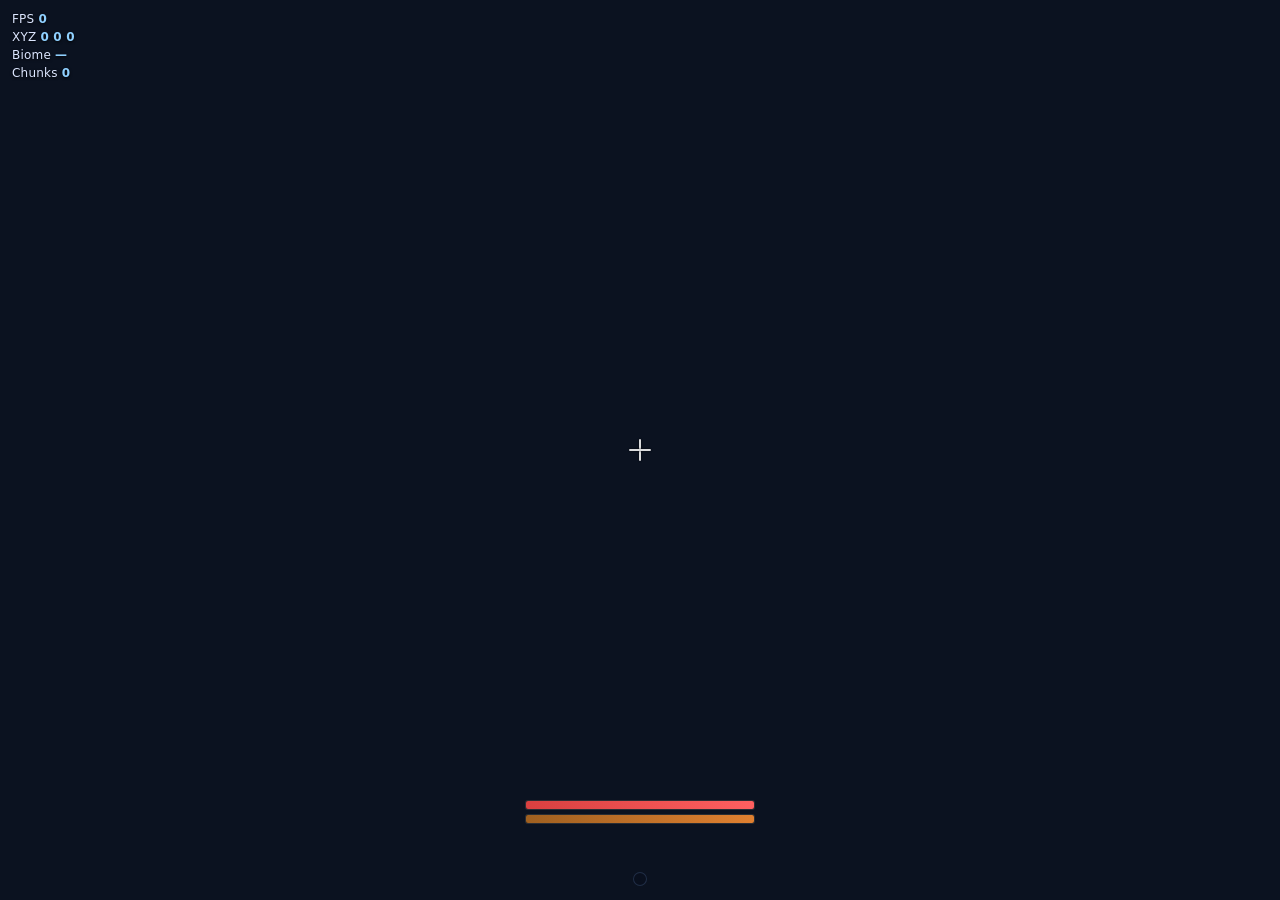
<file: deepseek_html_20261109_96d4f7.html>
<!DOCTYPE html>
<html lang="en">
<head>
<meta charset="utf-8" />
<meta name="viewport" content="width=device-width,initial-scale=1.0,maximum-scale=1.0,user-scalable=no,viewport-fit=cover" />
<meta name="theme-color" content="#0b1220" />
<title>WebCraft</title>
<style>
  *{margin:0;padding:0;box-sizing:border-box;-webkit-tap-highlight-color:transparent}
  html,body{width:100%;height:100%;overflow:hidden;background:#0b1220;color:#e8eefc;
    font-family:system-ui,-apple-system,"Segoe UI",Roboto,Arial,sans-serif;
    user-select:none;-webkit-user-select:none;touch-action:none;overscroll-behavior:none}
  #game{display:block;width:100%;height:100%;touch-action:none}
  .layer{position:fixed;inset:0}
  #lookArea{z-index:5;touch-action:none}
  #hud{z-index:10;pointer-events:none}
  #hud>*{pointer-events:none}
  .interactive{pointer-events:auto}

  /* Crosshair */
  #crosshair{position:absolute;left:50%;top:50%;width:22px;height:22px;
    transform:translate(-50%,-50%);opacity:.85}
  #crosshair::before,#crosshair::after{content:"";position:absolute;background:#fff;
    box-shadow:0 0 2px rgba(0,0,0,.9);border-radius:1px}
  #crosshair::before{left:50%;top:0;width:2px;height:100%;transform:translateX(-50%)}
  #crosshair::after{top:50%;left:0;height:2px;width:100%;transform:translateY(-50%)}

  /* Info */
  #info{position:absolute;top:10px;left:12px;font-size:12px;line-height:1.5;
    font-variant-numeric:tabular-nums;color:#dce6ff;
    text-shadow:0 1px 3px rgba(0,0,0,.85);letter-spacing:.2px}
  #info b{color:#8fd0ff;font-weight:600}
  #info.hidden{display:none}

  /* Bars */
  #bars{position:absolute;left:50%;bottom:76px;transform:translateX(-50%);
    display:flex;flex-direction:column;gap:4px;align-items:center}
  .bar{width:230px;height:10px;background:rgba(0,0,0,.5);border-radius:3px;
    overflow:hidden;border:1px solid rgba(255,255,255,.15)}
  .bar-fill{height:100%;transition:width .2s}
  .health .bar-fill{background:linear-gradient(90deg,#d84040,#ff6060)}
  .hunger .bar-fill{background:linear-gradient(90deg,#a06020,#e08030)}
  .health.hidden,.hunger.hidden{display:none}

  /* Hotbar */
  #hotbar{position:absolute;left:50%;bottom:14px;transform:translateX(-50%);
    display:flex;gap:5px;padding:6px;background:rgba(10,16,30,.55);
    border:1px solid rgba(140,180,255,.18);border-radius:12px;
    backdrop-filter:blur(8px);-webkit-backdrop-filter:blur(8px);pointer-events:auto}
  .slot{width:48px;height:48px;border-radius:8px;
    border:2px solid rgba(255,255,255,.14);background:rgba(255,255,255,.06);
    display:flex;flex-direction:column;align-items:center;justify-content:center;
    cursor:pointer;position:relative;
    transition:transform .08s,border-color .12s,background .12s}
  .slot img,.slot .block-icon{width:28px;height:28px;image-rendering:pixelated;image-rendering:crisp-edges}
  .slot .count{position:absolute;bottom:1px;right:3px;font-size:10px;
    color:#fff;text-shadow:0 1px 2px #000;font-weight:700}
  .slot .num{position:absolute;top:1px;left:4px;font-size:9px;
    color:rgba(255,255,255,.45);font-weight:700}
  .slot.selected{border-color:#7fd4ff;background:rgba(90,180,255,.22);
    transform:translateY(-4px);box-shadow:0 0 12px rgba(110,200,255,.45)}

  /* Overlays */
  .overlay{position:fixed;inset:0;z-index:40;display:flex;align-items:center;
    justify-content:center;
    background:rgba(4,8,18,.72);
    backdrop-filter:blur(4px);-webkit-backdrop-filter:blur(4px);
    padding:18px;overflow:auto}
  .overlay.hidden{display:none}
  .overlay.dark{background:radial-gradient(circle at 50% 40%,rgba(24,40,72,.72),rgba(4,8,18,.94))}
  .panel{width:min(480px,94vw);
    background:linear-gradient(180deg,rgba(22,32,54,.96),rgba(12,18,32,.98));
    border:1px solid rgba(130,180,255,.22);border-radius:16px;padding:24px 22px;
    text-align:center;
    box-shadow:0 24px 70px rgba(0,0,0,.65),inset 0 1px 0 rgba(255,255,255,.06)}
  .panel.wide{width:min(720px,96vw)}
  .panel h1{font-size:30px;font-weight:800;letter-spacing:-.5px;
    background:linear-gradient(90deg,#7fd4ff,#a9ffcf,#7fd4ff);
    -webkit-background-clip:text;background-clip:text;-webkit-text-fill-color:transparent;
    margin-bottom:4px}
  .panel h2{font-size:22px;font-weight:700;margin-bottom:10px}
  .panel .sub{font-size:12.5px;color:#93a6c8;margin-bottom:18px;letter-spacing:.3px}

  .btn{display:block;width:100%;margin:8px 0;padding:12px 16px;
    font-size:14.5px;font-weight:600;font-family:inherit;color:#dbe8ff;
    background:rgba(255,255,255,.07);border:1px solid rgba(140,180,255,.22);
    border-radius:11px;cursor:pointer;
    transition:background .14s,border-color .14s,transform .08s}
  .btn:hover{background:rgba(120,180,255,.18);border-color:rgba(150,200,255,.5)}
  .btn:active{transform:scale(.985)}
  .btn.primary{background:linear-gradient(180deg,#2f8fd8,#1f6cb0);
    border-color:rgba(160,220,255,.5);color:#fff;
    box-shadow:0 6px 20px rgba(40,140,220,.35)}
  .btn.primary:hover{background:linear-gradient(180deg,#3aa0ec,#2478bd)}
  .btn.danger{background:linear-gradient(180deg,#c04040,#902020);
    border-color:rgba(255,150,150,.4);color:#fff}
  .btn.small{padding:8px 12px;font-size:13px;margin:4px 0}
  .btn:disabled{opacity:.4;cursor:not-allowed}

  .row{display:flex;align-items:center;justify-content:space-between;gap:12px;
    padding:9px 0;border-bottom:1px solid rgba(255,255,255,.07);
    font-size:13.5px;color:#c8d6ee;text-align:left}
  .row:last-child{border-bottom:none}
  .row label{flex:1}
  .row input[type=range]{width:130px;accent-color:#4aa8e8}
  .row input[type=text],.row input[type=number],.row select{background:rgba(255,255,255,.08);
    border:1px solid rgba(140,180,255,.25);color:#dbe8ff;border-radius:8px;
    padding:6px 8px;font-family:inherit;font-size:13px;width:180px}
  .row .val{color:#7fd4ff;font-variant-numeric:tabular-nums;min-width:40px;text-align:right;font-size:12px}
  .switch{width:46px;height:26px;border-radius:13px;background:rgba(255,255,255,.14);
    position:relative;cursor:pointer;transition:background .16s;flex:none}
  .switch::after{content:"";position:absolute;top:3px;left:3px;width:20px;height:20px;
    border-radius:50%;background:#cfd9ea;transition:transform .16s,background .16s}
  .switch.on{background:rgba(60,170,240,.75)}
  .switch.on::after{transform:translateX(20px);background:#fff}

  .tabs{display:flex;gap:4px;margin-bottom:14px;flex-wrap:wrap;justify-content:center}
  .tab{flex:1;min-width:70px;padding:8px 10px;font-size:12.5px;font-weight:600;
    background:rgba(255,255,255,.06);border:1px solid rgba(140,180,255,.15);
    border-radius:8px;cursor:pointer;color:#9fb4d8;text-align:center}
  .tab.active{background:rgba(90,180,255,.22);border-color:#7fd4ff;color:#fff}
  .tab:hover{background:rgba(120,180,255,.18)}
  .tab-content{display:none}
  .tab-content.active{display:block}

  /* Loading */
  #loadingBarOuter{width:100%;height:8px;border-radius:5px;
    background:rgba(255,255,255,.1);overflow:hidden;margin:14px 0 6px}
  #loadingBar{height:100%;width:0%;
    background:linear-gradient(90deg,#3aa0ec,#7ff0c0);transition:width .15s linear}
  #loadingPct{font-size:12px;color:#8fa4c6}

  /* World list */
  .world-list{max-height:340px;overflow-y:auto;margin:12px 0;
    display:flex;flex-direction:column;gap:8px;padding:4px}
  .world-item{padding:12px;background:rgba(255,255,255,.05);
    border:1px solid rgba(140,180,255,.15);border-radius:10px;
    cursor:pointer;text-align:left;transition:all .12s}
  .world-item:hover{background:rgba(120,180,255,.12);border-color:rgba(150,200,255,.4)}
  .world-item.selected{background:rgba(90,180,255,.22);border-color:#7fd4ff;
    box-shadow:0 0 12px rgba(110,200,255,.35)}
  .world-name{font-size:15px;font-weight:700;color:#fff;margin-bottom:3px}
  .world-meta{font-size:11px;color:#93a6c8;line-height:1.5}
  .world-meta b{color:#7fd4ff;font-weight:600}
  .empty-msg{padding:30px;text-align:center;color:#7e90b0;font-size:13px}

  /* Inventory */
  .inv-grid{display:grid;grid-template-columns:repeat(9,1fr);gap:4px;
    margin:8px 0;padding:8px;background:rgba(0,0,0,.3);border-radius:10px}
  .inv-slot{aspect-ratio:1;background:rgba(255,255,255,.06);
    border:2px solid rgba(255,255,255,.12);border-radius:6px;
    display:flex;align-items:center;justify-content:center;
    cursor:pointer;position:relative;min-height:34px}
  .inv-slot:hover{border-color:rgba(150,200,255,.5)}
  .inv-slot.selected{border-color:#7fd4ff;background:rgba(90,180,255,.25);
    box-shadow:0 0 8px rgba(110,200,255,.45)}
  .inv-slot .block-icon{width:24px;height:24px}
  .inv-slot .count{position:absolute;bottom:1px;right:2px;font-size:9px;
    color:#fff;text-shadow:0 1px 2px #000;font-weight:700}
  .inv-section-label{font-size:11px;color:#93a6c8;letter-spacing:.5px;
    text-transform:uppercase;text-align:left;margin-top:8px}

  /* Touch controls */
  #touchUI{display:none;position:fixed;inset:0;z-index:20;pointer-events:none}
  #touchUI.active{display:block}
  #joystick{position:absolute;left:18px;bottom:90px;
    width:var(--joy-size,122px);height:var(--joy-size,122px);border-radius:50%;
    background:rgba(12,20,36,.4);border:2px solid rgba(150,190,255,.28);
    pointer-events:auto;touch-action:none}
  #joystick.right{left:auto;right:18px}
  #joystickKnob{position:absolute;left:50%;top:50%;width:52px;height:52px;border-radius:50%;
    background:radial-gradient(circle at 35% 30%,rgba(190,225,255,.85),rgba(90,150,220,.7));
    border:2px solid rgba(200,230,255,.6);transform:translate(-50%,-50%);
    box-shadow:0 3px 14px rgba(0,0,0,.45)}
  .tbtn{position:absolute;border-radius:50%;
    background:rgba(16,26,46,calc(var(--btn-opacity,.55)));
    border:2px solid rgba(150,190,255,.3);color:#dbe8ff;
    font-size:calc(var(--btn-size,62px)*.2);font-weight:700;
    display:flex;align-items:center;justify-content:center;
    pointer-events:auto;touch-action:none;
    backdrop-filter:blur(4px);-webkit-backdrop-filter:blur(4px);
    letter-spacing:.3px;user-select:none;
    width:var(--btn-size,62px);height:var(--btn-size,62px)}
  .tbtn:active,.tbtn.pressed{background:rgba(90,170,255,.5);
    border-color:rgba(190,225,255,.8)}
  #btnJump{right:22px;bottom:150px;--btn-size:78px}
  #btnSprint{right:108px;bottom:118px}
  #btnBreak{right:22px;bottom:66px}
  #btnPlace{right:96px;bottom:44px}
  #btnInv{right:22px;top:66px}
  #btnPause{position:absolute;top:12px;right:12px;width:44px;height:44px;
    border-radius:12px;background:rgba(16,26,46,.6);
    border:1px solid rgba(150,190,255,.3);color:#dbe8ff;
    font-size:16px;font-weight:700;display:flex;align-items:center;
    justify-content:center;pointer-events:auto;touch-action:none}
  #btnInv{right:22px;top:64px;width:44px;height:44px;border-radius:12px;
    background:rgba(16,26,46,.6);border:1px solid rgba(150,190,255,.3);
    color:#dbe8ff;font-size:14px;font-weight:700;display:flex;
    align-items:center;justify-content:center;pointer-events:auto;
    touch-action:none}

  @media (max-width:820px),(max-height:520px){
    .slot{width:38px;height:38px;border-radius:7px}
    .slot img,.slot .block-icon{width:22px;height:22px}
    #hotbar{gap:3px;padding:4px;bottom:8px;border-radius:10px}
    #info{font-size:10.5px;top:8px;left:10px}
    #bars{bottom:58px}
    .bar{width:180px;height:8px}
    .panel h1{font-size:24px}
    #joystick{width:100px;height:100px;bottom:76px;left:14px}
    #joystickKnob{width:44px;height:44px}
    .tbtn{--btn-size:58px}
    #btnJump{--btn-size:72px}
  }
</style>
</head>
<body>

<canvas id="game"></canvas>
<div id="lookArea" class="layer"></div>

<!-- HUD -->
<div id="hud" class="layer">
  <div id="crosshair"></div>
  <div id="info">
    <div>FPS <b id="fpsEl">0</b></div>
    <div>XYZ <b id="coordsEl">0 0 0</b></div>
    <div>Biome <b id="biomeEl">—</b></div>
    <div>Chunks <b id="chunkEl">0</b></div>
  </div>
  <div id="bars">
    <div class="bar health"><div class="bar-fill" id="healthFill" style="width:100%"></div></div>
    <div class="bar hunger"><div class="bar-fill" id="hungerFill" style="width:100%"></div></div>
  </div>
  <div id="hotbar" class="interactive"></div>
</div>

<!-- Touch controls -->
<div id="touchUI">
  <div id="joystick"><div id="joystickKnob"></div></div>
  <div class="tbtn" id="btnJump">JUMP</div>
  <div class="tbtn" id="btnSprint">RUN</div>
  <div class="tbtn" id="btnBreak">⛏</div>
  <div class="tbtn" id="btnPlace">▣</div>
  <div id="btnPause">II</div>
  <div id="btnInv">🎒</div>
</div>

<!-- Main menu -->
<div id="mainMenu" class="overlay dark hidden">
  <div class="panel" style="background:rgba(10,16,30,.72);">
    <h1 style="font-size:52px;letter-spacing:2px;">WEBCRAFT</h1>
    <div class="sub" style="font-size:13px;letter-spacing:3px;">ENDLESS VOXEL SANDBOX</div>
    <button class="btn primary interactive" id="btnSingleplayer">▶ Singleplayer</button>
    <button class="btn interactive" id="btnMultiplayer" disabled>Multiplayer (Coming Soon)</button>
    <button class="btn interactive" id="btnMainSettings">⚙ Settings</button>
    <button class="btn interactive" id="btnCredits">★ Credits</button>
    <div style="margin-top:14px;font-size:10.5px;color:#7e90b0;">v2.0 · WebCraft</div>
  </div>
</div>

<!-- World select -->
<div id="worldSelect" class="overlay hidden">
  <div class="panel wide">
    <h2>Select World</h2>
    <div class="sub">Choose a world to play or create a new one</div>
    <div class="world-list" id="worldList"></div>
    <div style="display:grid;grid-template-columns:1fr 1fr;gap:6px;margin-top:8px;">
      <button class="btn primary interactive" id="btnPlayWorld">Play</button>
      <button class="btn interactive" id="btnEditWorld">Edit</button>
      <button class="btn interactive" id="btnCreateWorld">+ Create New</button>
      <button class="btn danger interactive" id="btnDeleteWorld">Delete</button>
    </div>
    <button class="btn interactive" id="btnWorldBack" style="margin-top:8px;">Back</button>
  </div>
</div>

<!-- World create -->
<div id="worldCreate" class="overlay hidden">
  <div class="panel">
    <h2>Create New World</h2>
    <div class="row"><label>World Name</label>
      <input type="text" id="newWorldName" class="interactive" value="New World" maxlength="32"></div>
    <div class="row"><label>Seed (optional)</label>
      <input type="text" id="newWorldSeed" class="interactive" placeholder="random"></div>
    <div class="row"><label>World Type</label>
      <select id="newWorldType" class="interactive">
        <option value="default">Default</option>
        <option value="flat">Flat</option>
        <option value="mountains">Mountains</option>
        <option value="desert">Desert</option>
        <option value="forest">Forest</option>
        <option value="superflat">Superflat</option>
      </select></div>
    <div class="row"><label>Game Mode</label>
      <select id="newWorldMode" class="interactive">
        <option value="survival">Survival</option>
        <option value="creative">Creative</option>
      </select></div>
    <div class="row"><label>Difficulty</label>
      <select id="newWorldDiff" class="interactive">
        <option value="peaceful">Peaceful</option>
        <option value="easy">Easy</option>
        <option value="normal" selected>Normal</option>
        <option value="hard">Hard</option>
      </select></div>
    <button class="btn primary interactive" id="btnConfirmCreate" style="margin-top:12px;">Create World</button>
    <button class="btn interactive" id="btnCreateBack">Back</button>
  </div>
</div>

<!-- Settings -->
<div id="settingsMenu" class="overlay hidden">
  <div class="panel">
    <h2>Settings</h2>
    <div class="tabs">
      <div class="tab active" data-tab="video">Video</div>
      <div class="tab" data-tab="gameplay">Gameplay</div>
      <div class="tab" data-tab="audio">Audio</div>
      <div class="tab" data-tab="mobile">Mobile</div>
    </div>
    <div class="tab-content active" data-tab="video">
      <div class="row"><label>Render Distance</label>
        <input type="range" class="interactive" id="setRenderDist" min="2" max="12" step="1">
        <span class="val" id="setRenderDistVal"></span></div>
      <div class="row"><label>Graphics Quality</label>
        <select class="interactive" id="setQuality">
          <option value="fast">Fast</option>
          <option value="fancy">Fancy</option>
        </select></div>
      <div class="row"><label>Resolution Scale</label>
        <input type="range" class="interactive" id="setResScale" min="0.5" max="2" step="0.1">
        <span class="val" id="setResScaleVal"></span></div>
      <div class="row"><label>Shadows</label>
        <div class="switch interactive" id="setShadows"></div></div>
      <div class="row"><label>Clouds</label>
        <div class="switch interactive" id="setClouds"></div></div>
      <div class="row"><label>FOV</label>
        <input type="range" class="interactive" id="setFov" min="50" max="110" step="1">
        <span class="val" id="setFovVal"></span></div>
      <div class="row"><label>Brightness</label>
        <input type="range" class="interactive" id="setBrightness" min="0.3" max="1.5" step="0.05">
        <span class="val" id="setBrightnessVal"></span></div>
      <div class="row"><label>Show FPS</label>
        <div class="switch interactive" id="setShowFps"></div></div>
      <div class="row"><label>Show Coordinates</label>
        <div class="switch interactive" id="setShowCoords"></div></div>
    </div>
    <div class="tab-content" data-tab="gameplay">
      <div class="row"><label>Mouse Sensitivity</label>
        <input type="range" class="interactive" id="setSens" min="0.2" max="3" step="0.1">
        <span class="val" id="setSensVal"></span></div>
      <div class="row"><label>Invert Y-Axis</label>
        <div class="switch interactive" id="setInvertY"></div></div>
      <div class="row"><label>Auto-Jump</label>
        <div class="switch interactive" id="setAutoJump"></div></div>
      <div class="row"><label>Touch Controls</label>
        <div class="switch interactive" id="setTouch"></div></div>
    </div>
    <div class="tab-content" data-tab="audio">
      <div class="row"><label>Master Volume</label>
        <input type="range" class="interactive" id="setMaster" min="0" max="1" step="0.05">
        <span class="val" id="setMasterVal"></span></div>
      <div class="row"><label>Mute All</label>
        <div class="switch interactive" id="setMute"></div></div>
      <div style="font-size:11px;color:#7e90b0;margin-top:12px;text-align:center;">
        Audio is procedural; sounds are generated in-browser.</div>
    </div>
    <div class="tab-content" data-tab="mobile">
      <div class="row"><label>Joystick Size</label>
        <input type="range" class="interactive" id="setJoySize" min="80" max="170" step="5">
        <span class="val" id="setJoySizeVal"></span></div>
      <div class="row"><label>Button Size</label>
        <input type="range" class="interactive" id="setBtnSize" min="40" max="100" step="5">
        <span class="val" id="setBtnSizeVal"></span></div>
      <div class="row"><label>Button Opacity</label>
        <input type="range" class="interactive" id="setBtnOpacity" min="0.2" max="1" step="0.05">
        <span class="val" id="setBtnOpacityVal"></span></div>
      <div class="row"><label>Touch Sensitivity</label>
        <input type="range" class="interactive" id="setTouchSens" min="0.3" max="3" step="0.1">
        <span class="val" id="setTouchSensVal"></span></div>
      <div class="row"><label>Left-Handed</label>
        <div class="switch interactive" id="setLeftHanded"></div></div>
    </div>
    <button class="btn interactive" id="btnSettingsBack" style="margin-top:14px;">Done</button>
  </div>
</div>

<!-- Credits -->
<div id="creditsMenu" class="overlay hidden">
  <div class="panel">
    <h2>Credits</h2>
    <div class="sub">WebCraft 2.0</div>
    <div style="text-align:left;font-size:13px;line-height:1.9;color:#c8d6ee;padding:12px;
      background:rgba(0,0,0,.25);border-radius:10px;">
      <b style="color:#7fd4ff;">Engine:</b> Three.js + HTML5 Canvas<br>
      <b style="color:#7fd4ff;">Textures:</b> Procedurally generated pixel art<br>
      <b style="color:#7fd4ff;">World Gen:</b> Deterministic FBM noise<br>
      <b style="color:#7fd4ff;">Persistence:</b> IndexedDB + localStorage<br>
      <b style="color:#7fd4ff;">Inspiration:</b> Minecraft (Mojang) — tribute, not affiliated<br>
    </div>
    <button class="btn interactive" id="btnCreditsBack" style="margin-top:14px;">Back</button>
  </div>
</div>

<!-- Loading -->
<div id="loadingScreen" class="overlay dark hidden">
  <div class="panel">
    <h1>WebCraft</h1>
    <div class="sub">Loading world…</div>
    <div id="loadingBarOuter"><div id="loadingBar"></div></div>
    <div id="loadingPct">0%</div>
  </div>
</div>

<!-- Pause menu -->
<div id="pauseMenu" class="overlay hidden">
  <div class="panel">
    <h2>Game Paused</h2>
    <div class="sub" id="pauseWorldName">—</div>
    <button class="btn primary interactive" id="btnResume">Resume</button>
    <button class="btn interactive" id="btnPauseSettings">Settings</button>
    <button class="btn interactive" id="btnSaveQuit">Save & Quit</button>
    <button class="btn danger interactive" id="btnQuitNoSave">Quit Without Saving</button>
  </div>
</div>

<!-- Inventory -->
<div id="inventoryScreen" class="overlay hidden">
  <div class="panel wide">
    <h2>Inventory</h2>
    <div class="sub" id="invMode">Survival</div>
    <div class="inv-section-label">Main Inventory</div>
    <div class="inv-grid" id="invMain"></div>
    <div class="inv-section-label">Hotbar</div>
    <div class="inv-grid" id="invHotbar"></div>
    <div id="creativePanel" style="display:none;">
      <div class="inv-section-label">Creative Blocks</div>
      <div class="inv-grid" id="invCreative"></div>
    </div>
    <button class="btn interactive" id="btnInvClose" style="margin-top:12px;">Close</button>
  </div>
</div>

<!-- Death screen -->
<div id="deathScreen" class="overlay hidden" style="background:rgba(80,0,0,.72);">
  <div class="panel">
    <h1 style="color:#ff6060;">You Died!</h1>
    <div class="sub">Your adventure came to an end.</div>
    <button class="btn primary interactive" id="btnRespawn">Respawn</button>
    <button class="btn interactive" id="btnDeathQuit">Save & Quit</button>
  </div>
</div>

<script type="importmap">
{ "imports": { "three": "https://cdn.jsdelivr.net/npm/three@0.160.0/build/three.module.js" } }
</script>

<script type="module">
import * as THREE from 'three';

/* ==========================================================================
   0. CONSTANTS
   ========================================================================== */
const CHUNK_SIZE = 16, CHUNK_HEIGHT = 96, SEA_LEVEL = 32;

const B = {
  AIR:0, GRASS:1, DIRT:2, STONE:3, COBBLE:4, SAND:5, WATER:6, SNOW:7,
  SNOWY_GRASS:8, OAK_LOG:9, OAK_PLANKS:10, OAK_LEAVES:11, BEDROCK:12,
  GRAVEL:13, COAL_ORE:14, IRON_ORE:15, GOLD_ORE:16, DIAMOND_ORE:17,
  GLASS:18, BRICKS:19,
};

const TEX = {
  GRASS_TOP:0, GRASS_SIDE:1, DIRT:2, STONE:3, COBBLE:4, BEDROCK:5,
  SAND:6, GRAVEL:7, SNOW:8, SNOWY_GRASS_SIDE:9, LOG_TOP:10, LOG_SIDE:11,
  PLANKS:12, LEAVES:13, COAL:14, IRON:15, GOLD:16, DIAMOND:17, GLASS:18, BRICKS:19,
};

const BLOCK_DEFS = {
  [B.GRASS]:       {name:'Grass',       top:TEX.GRASS_TOP, side:TEX.GRASS_SIDE, bottom:TEX.DIRT},
  [B.DIRT]:        {name:'Dirt',        top:TEX.DIRT, side:TEX.DIRT, bottom:TEX.DIRT},
  [B.STONE]:       {name:'Stone',       top:TEX.STONE, side:TEX.STONE, bottom:TEX.STONE},
  [B.COBBLE]:      {name:'Cobblestone', top:TEX.COBBLE, side:TEX.COBBLE, bottom:TEX.COBBLE},
  [B.SAND]:        {name:'Sand',        top:TEX.SAND, side:TEX.SAND, bottom:TEX.SAND},
  [B.WATER]:       {name:'Water',       top:TEX.STONE, side:TEX.STONE, bottom:TEX.STONE, liquid:true},
  [B.SNOW]:        {name:'Snow',        top:TEX.SNOW, side:TEX.SNOW, bottom:TEX.SNOW},
  [B.SNOWY_GRASS]: {name:'Snowy Grass', top:TEX.SNOW, side:TEX.SNOWY_GRASS_SIDE, bottom:TEX.DIRT},
  [B.OAK_LOG]:     {name:'Oak Log',     top:TEX.LOG_TOP, side:TEX.LOG_SIDE, bottom:TEX.LOG_TOP},
  [B.OAK_PLANKS]:  {name:'Oak Planks',  top:TEX.PLANKS, side:TEX.PLANKS, bottom:TEX.PLANKS},
  [B.OAK_LEAVES]:  {name:'Oak Leaves',  top:TEX.LEAVES, side:TEX.LEAVES, bottom:TEX.LEAVES, transparent:true},
  [B.BEDROCK]:     {name:'Bedrock',     top:TEX.BEDROCK, side:TEX.BEDROCK, bottom:TEX.BEDROCK},
  [B.GRAVEL]:      {name:'Gravel',      top:TEX.GRAVEL, side:TEX.GRAVEL, bottom:TEX.GRAVEL},
  [B.COAL_ORE]:    {name:'Coal Ore',    top:TEX.COAL, side:TEX.COAL, bottom:TEX.COAL},
  [B.IRON_ORE]:    {name:'Iron Ore',    top:TEX.IRON, side:TEX.IRON, bottom:TEX.IRON},
  [B.GOLD_ORE]:    {name:'Gold Ore',    top:TEX.GOLD, side:TEX.GOLD, bottom:TEX.GOLD},
  [B.DIAMOND_ORE]: {name:'Diamond Ore', top:TEX.DIAMOND, side:TEX.DIAMOND, bottom:TEX.DIAMOND},
  [B.GLASS]:       {name:'Glass',       top:TEX.GLASS, side:TEX.GLASS, bottom:TEX.GLASS, transparent:true},
  [B.BRICKS]:      {name:'Bricks',      top:TEX.BRICKS, side:TEX.BRICKS, bottom:TEX.BRICKS},
};

const PLACEABLE = [B.GRASS, B.DIRT, B.STONE, B.COBBLE, B.SAND, B.SNOW, B.SNOWY_GRASS,
  B.OAK_LOG, B.OAK_PLANKS, B.OAK_LEAVES, B.GLASS, B.BRICKS, B.GRAVEL,
  B.COAL_ORE, B.IRON_ORE, B.GOLD_ORE, B.DIAMOND_ORE, B.WATER];

const isSolid = id => id !== B.AIR && id !== B.WATER;
const isTransparent = id => id === B.AIR || id === B.WATER ||
  (BLOCK_DEFS[id] && BLOCK_DEFS[id].transparent);

/* ==========================================================================
   1. PROCEDURAL TEXTURES
   ========================================================================== */
const TEX_SIZE = 16;
const ATLAS_COLS = 16, ATLAS_ROWS = 16;

let tseed = 90210;
function trand() { tseed = (tseed * 1103515245 + 12345) & 0x7fffffff; return tseed / 0x7fffffff; }
function mc(w, h) { const c = document.createElement('canvas'); c.width = w; c.height = h; return c; }
function px(ctx, x, y, color) { ctx.fillStyle = color; ctx.fillRect(x, y, 1, 1); }
function rgb(r, g, b) { return `rgb(${r|0},${g|0},${b|0})`; }
function rgba(r, g, b, a) { return `rgba(${r|0},${g|0},${b|0},${a})`; }

function drawDirt(ctx) {
  for (let y=0;y<16;y++) for (let x=0;x<16;x++) {
    const v = trand(); let r=134,g=96,b=67;
    if (v>0.75){r-=20;g-=15;b-=10;} else if (v<0.25){r+=15;g+=10;b+=5;} else if (v>0.92){r+=25;g+=20;b+=15;}
    px(ctx,x,y,rgb(r,g,b));
  }
}
function drawGrassTop(ctx) {
  for (let y=0;y<16;y++) for (let x=0;x<16;x++) {
    const v = trand(); let r=106,g=170,b=64;
    if (v>0.7){r-=15;g-=25;b-=10;} else if (v<0.3){r+=10;g+=20;b+=5;}
    px(ctx,x,y,rgb(r,g,b));
  }
}
function drawGrassSide(ctx) {
  drawDirt(ctx);
  const depth = 3 + Math.floor(trand()*2);
  for (let y=0;y<depth;y++) for (let x=0;x<16;x++) {
    const v = trand();
    if (v>0.6 && y>=depth-1) continue;
    let r=106,g=170,b=64;
    if (v>0.7){r-=15;g-=25;b-=10;} else if (v<0.3){r+=10;g+=20;b+=5;}
    px(ctx,x,y,rgb(r,g,b));
  }
}
function drawStone(ctx) {
  for (let y=0;y<16;y++) for (let x=0;x<16;x++) {
    const v = trand(); let s=130;
    if (v>0.8) s-=20; else if (v<0.2) s+=15;
    px(ctx,x,y,rgb(s,s,s));
  }
}
function drawCobble(ctx) {
  for (let y=0;y<16;y++) for (let x=0;x<16;x++) px(ctx,x,y,rgb(100,100,100));
  const cells = [[0,0,5,4],[6,0,4,5],[11,0,5,4],[0,5,4,5],[5,6,6,4],[12,5,4,6],
    [0,11,5,5],[6,11,5,5],[12,12,4,4]];
  for (const [cx,cy,cw,ch] of cells) {
    const shade = 90 + Math.floor(trand()*50);
    for (let y=cy;y<cy+ch;y++) for (let x=cx;x<cx+cw;x++) {
      if (x>=16||y>=16) continue;
      const v = trand(); let s = shade;
      if (v>0.7) s-=15; else if (v<0.3) s+=15;
      px(ctx,x,y,rgb(s,s,s));
    }
  }
  ctx.fillStyle = rgb(60,60,60);
  for (const [x,y,w,h] of [[0,4,16,1],[0,10,16,1],[5,0,1,5],[10,0,1,5],
    [4,5,1,5],[11,5,1,6],[5,11,1,5],[11,11,1,5]]) {
    ctx.fillRect(x,y,w,h);
  }
}
function drawBedrock(ctx) {
  for (let y=0;y<16;y++) for (let x=0;x<16;x++) {
    const v = trand(); const s = 40 + Math.floor(v*60);
    px(ctx,x,y,rgb(s,s,s));
  }
}
function drawSand(ctx) {
  for (let y=0;y<16;y++) for (let x=0;x<16;x++) {
    const v = trand(); let r=232,g=220,b=174;
    if (v>0.8){r-=25;g-=25;b-=20;} else if (v<0.2){r+=10;g+=10;b+=5;}
    px(ctx,x,y,rgb(r,g,b));
  }
}
function drawGravel(ctx) {
  for (let y=0;y<16;y++) for (let x=0;x<16;x++) {
    const v = trand(); const s = 100 + Math.floor(v*60);
    let r=s,g=s,b=s;
    if (v>0.85){r-=40;g-=30;b-=20;}
    px(ctx,x,y,rgb(r,g,b));
  }
  for (let i=0;i<12;i++) {
    px(ctx,Math.floor(trand()*16),Math.floor(trand()*16),rgb(70,70,65));
  }
}
function drawSnow(ctx) {
  for (let y=0;y<16;y++) for (let x=0;x<16;x++) {
    const v = trand(); const s = 235 + Math.floor(v*20);
    px(ctx,x,y,rgb(s,s,Math.min(255,s+4)));
  }
}
function drawSnowyGrassSide(ctx) {
  drawDirt(ctx);
  const depth = 3 + Math.floor(trand()*2);
  for (let y=0;y<depth;y++) for (let x=0;x<16;x++) {
    const v = trand();
    if (v>0.6 && y>=depth-1) continue;
    const s = 235 + Math.floor(v*20);
    px(ctx,x,y,rgb(s,s,Math.min(255,s+4)));
  }
}
function drawLogTop(ctx) {
  const cx=8, cy=8;
  for (let y=0;y<16;y++) for (let x=0;x<16;x++) {
    const d = Math.sqrt((x-cx)**2+(y-cy)**2);
    const ring = Math.floor(d)%2;
    let r,g,b;
    if (ring===0){r=170;g=130;b=80;} else {r=140;g=100;b=60;}
    if (d>7){r=100;g=70;b=40;}
    px(ctx,x,y,rgb(r,g,b));
  }
  for (let i=0;i<16;i++) {
    px(ctx,i,0,rgb(80,55,30)); px(ctx,i,15,rgb(80,55,30));
    px(ctx,0,i,rgb(80,55,30)); px(ctx,15,i,rgb(80,55,30));
  }
}
function drawLogSide(ctx) {
  for (let y=0;y<16;y++) for (let x=0;x<16;x++) {
    const v = trand(); let r=110,g=80,b=45;
    const stripe = (x*3 + Math.floor(v*3))%5;
    if (stripe===0){r-=20;g-=15;b-=10;} else if (stripe===1){r+=10;g+=8;b+=5;}
    if (v>0.85){r-=15;g-=10;b-=8;}
    px(ctx,x,y,rgb(r,g,b));
  }
}
function drawPlanks(ctx) {
  for (let y=0;y<16;y++) for (let x=0;x<16;x++) {
    const v = trand(); let r=175,g=135,b=80;
    if (y%4===3){r=130;g=95;b=55;}
    else {
      const plank = Math.floor(y/4);
      const seam = (plank*7)%16;
      if (x===seam || x===(seam+8)%16){r=130;g=95;b=55;}
      else if (v>0.85){r-=15;g-=10;b-=5;}
      else if (v<0.15){r+=10;g+=8;b+=5;}
    }
    px(ctx,x,y,rgb(r,g,b));
  }
}
function drawLeaves(ctx) {
  for (let y=0;y<16;y++) for (let x=0;x<16;x++) {
    const v = trand();
    if (v>0.15) {
      let r=60,g=130,b=45;
      if (v>0.7){r-=15;g-=25;b-=10;} else if (v<0.3){r+=10;g+=20;b+=5;}
      px(ctx,x,y,rgb(r,g,b));
    } else px(ctx,x,y,'rgba(0,0,0,0)');
  }
}
function drawOre(ctx, pal) {
  drawStone(ctx);
  for (const [color,count] of pal) {
    for (let i=0;i<count;i++) {
      const cx = 1+Math.floor(trand()*13), cy = 1+Math.floor(trand()*13);
      for (let dy=0;dy<2;dy++) for (let dx=0;dx<2;dx++) {
        if (trand()>0.3) px(ctx,cx+dx,cy+dy,color);
      }
    }
  }
}
function drawCoalOre(ctx){ drawOre(ctx,[[rgb(30,30,30),3],[rgb(50,50,50),2]]); }
function drawIronOre(ctx){ drawOre(ctx,[[rgb(200,140,100),3],[rgb(160,100,70),2]]); }
function drawGoldOre(ctx){ drawOre(ctx,[[rgb(250,220,60),3],[rgb(200,170,40),2]]); }
function drawDiamondOre(ctx){ drawOre(ctx,[[rgb(90,220,220),3],[rgb(60,180,180),2]]); }
function drawGlass(ctx) {
  for (let y=0;y<16;y++) for (let x=0;x<16;x++) {
    if (x===0||x===15||y===0||y===15) px(ctx,x,y,rgba(200,220,240,1));
    else if (x===1||x===14||y===1||y===14) px(ctx,x,y,rgba(180,200,220,0.7));
    else px(ctx,x,y,'rgba(0,0,0,0)');
  }
}
function drawBricks(ctx) {
  for (let y=0;y<16;y++) for (let x=0;x<16;x++) px(ctx,x,y,rgb(200,190,180));
  const brickH=4, brickW=8;
  for (let row=0;row<4;row++) {
    const offset = (row%2)*4;
    for (let col=-1;col<3;col++) {
      const bx = col*brickW+offset+1, by = row*brickH+1;
      for (let y=0;y<brickH-1;y++) for (let x=0;x<brickW-1;x++) {
        const px2 = bx+x, py2 = by+y;
        if (px2<0||px2>=16||py2<0||py2>=16) continue;
        const v = trand(); let r=160,g=75,b=55;
        if (v>0.8){r-=20;g-=15;b-=10;} else if (v<0.2){r+=15;g+=10;b+=8;}
        px(ctx,px2,py2,rgb(r,g,b));
      }
    }
  }
}

const TILE_DRAWERS = [
  drawGrassTop, drawGrassSide, drawDirt, drawStone, drawCobble, drawBedrock,
  drawSand, drawGravel, drawSnow, drawSnowyGrassSide, drawLogTop, drawLogSide,
  drawPlanks, drawLeaves, drawCoalOre, drawIronOre, drawGoldOre,
  drawDiamondOre, drawGlass, drawBricks,
];

let atlasTexture = null;
let atlasCanvas = null;

function buildAtlas() {
  atlasCanvas = mc(256, 256);
  const ctx = atlasCanvas.getContext('2d');
  ctx.imageSmoothingEnabled = false;
  for (let i=0; i<TILE_DRAWERS.length; i++) {
    const tile = mc(16,16);
    const tctx = tile.getContext('2d');
    TILE_DRAWERS[i](tctx);
    const col = i%ATLAS_COLS, row = Math.floor(i/ATLAS_COLS);
    ctx.drawImage(tile, col*16, row*16);
  }
  atlasTexture = new THREE.CanvasTexture(atlasCanvas);
  atlasTexture.magFilter = THREE.NearestFilter;
  atlasTexture.minFilter = THREE.NearestFilter;
  atlasTexture.colorSpace = THREE.SRGBColorSpace;
  atlasTexture.generateMipmaps = false;
}

/* Water texture (separate, animated) */
let waterTexture = null;
function buildWaterTexture() {
  const c = mc(16,16);
  const ctx = c.getContext('2d');
  for (let y=0;y<16;y++) for (let x=0;x<16;x++) {
    const v = trand(); let r=60,g=110,b=190;
    if (v>0.75){r+=15;g+=20;b+=25;} else if (v<0.25){r-=10;g-=15;b-=20;}
    px(ctx,x,y,rgb(r,g,b));
  }
  waterTexture = new THREE.CanvasTexture(c);
  waterTexture.magFilter = THREE.NearestFilter;
  waterTexture.minFilter = THREE.NearestFilter;
  waterTexture.wrapS = waterTexture.wrapT = THREE.RepeatWrapping;
  waterTexture.repeat.set(4, 4);
}

/* Tile UV lookup */
function getTileUV(tileId) {
  const col = tileId % ATLAS_COLS;
  const row = Math.floor(tileId / ATLAS_COLS);
  return {
    u0: col / ATLAS_COLS,
    u1: (col+1) / ATLAS_COLS,
    v0: 1 - (row+1) / ATLAS_ROWS,
    v1: 1 - row / ATLAS_ROWS,
  };
}

/* ==========================================================================
   2. NOISE
   ========================================================================== */
function hash2i(x, y, seed) {
  let h = Math.imul(x|0, 374761393) ^ Math.imul(y|0, 668265263) ^ Math.imul(seed|0, 1274126177);
  h = Math.imul(h ^ (h >>> 13), 1274126177); h ^= h >>> 16;
  return (h >>> 0) / 4294967296;
}
function noise2(x, y, seed) {
  const xi = Math.floor(x), yi = Math.floor(y);
  const xf = x-xi, yf = y-yi;
  const u = xf*xf*(3-2*xf), v = yf*yf*(3-2*yf);
  const a = hash2i(xi,yi,seed), b = hash2i(xi+1,yi,seed);
  const c = hash2i(xi,yi+1,seed), d = hash2i(xi+1,yi+1,seed);
  const top = a+(b-a)*u, bot = c+(d-c)*u;
  return top+(bot-top)*v;
}
function fbm2(x, y, oct, seed) {
  let amp=0.5, freq=1, sum=0, norm=0;
  for (let i=0;i<oct;i++) {
    sum += amp*noise2(x*freq, y*freq, seed+i*1013);
    norm += amp; amp*=0.5; freq*=2;
  }
  return sum/norm;
}

let WORLD_SEED = 20240517;
let WORLD_TYPE = 'default';

function terrainHeight(x, z) {
  if (WORLD_TYPE === 'superflat') return SEA_LEVEL;
  if (WORLD_TYPE === 'flat') {
    return SEA_LEVEL + Math.floor(fbm2(x*0.01, z*0.01, 2, WORLD_SEED) * 3);
  }
  const n1 = fbm2(x*0.0038, z*0.0038, 4, WORLD_SEED);
  const n2 = fbm2(x*0.014, z*0.014, 3, WORLD_SEED+501);
  const n3 = fbm2(x*0.055, z*0.055, 2, WORLD_SEED+997);
  let h = 34 + (n1-0.5)*42 + (n2-0.5)*9 + (n3-0.5)*2.5;
  const m = Math.max(0, (n1-0.58)/0.42);
  let mScale = 36;
  if (WORLD_TYPE === 'mountains') mScale = 70;
  else if (WORLD_TYPE === 'desert') h -= 3;
  else if (WORLD_TYPE === 'forest') h += 1;
  h += m*m*mScale;
  h = Math.floor(h);
  return Math.max(2, Math.min(CHUNK_HEIGHT-8, h));
}
function temperatureAt(x, z) {
  return fbm2(x*0.0022+100, z*0.0022+100, 3, WORLD_SEED+313);
}
function biomeAt(x, z, h) {
  if (h < SEA_LEVEL-1) return 'Ocean';
  if (h <= SEA_LEVEL+1) return 'Beach';
  if (h > 68) return 'Mountains';
  if (WORLD_TYPE === 'desert') return 'Desert';
  if (WORLD_TYPE === 'forest') return 'Forest';
  const t = temperatureAt(x, z);
  if (t > 0.62) return 'Desert';
  if (t < 0.42) return 'Forest';
  return 'Plains';
}

/* ==========================================================================
   3. SETTINGS
   ========================================================================== */
const isTouchCapable = ('ontouchstart' in window) || (navigator.maxTouchPoints > 0);
const isMobileDevice = isTouchCapable && (
  /Android|iPhone|iPad|iPod|Mobile|Silk/i.test(navigator.userAgent) ||
  (matchMedia && matchMedia('(pointer: coarse)').matches)
);

const defaultSettings = {
  renderDistance: isMobileDevice ? 4 : 6,
  quality: 'fancy',
  resScale: 1,
  shadows: false,
  clouds: true,
  fov: 75,
  brightness: 1,
  showFps: true,
  showCoords: true,
  sensitivity: 1.0,
  invertY: false,
  autoJump: false,
  touchControls: isMobileDevice,
  masterVolume: 0.7,
  mute: false,
  joySize: 122,
  btnSize: 62,
  btnOpacity: 0.55,
  touchSens: 1.0,
  leftHanded: false,
};

let settings = { ...defaultSettings };

function loadSettings() {
  try {
    const s = localStorage.getItem('webcraft_settings');
    if (s) Object.assign(settings, JSON.parse(s));
  } catch(e) { console.warn('Settings load failed', e); }
}
function saveSettings() {
  try { localStorage.setItem('webcraft_settings', JSON.stringify(settings)); }
  catch(e) { console.warn('Settings save failed', e); }
}
loadSettings();

/* ==========================================================================
   4. THREE.JS SETUP
   ========================================================================== */
const canvas = document.getElementById('game');
const renderer = new THREE.WebGLRenderer({ canvas, antialias:false, powerPreference:'high-performance' });
renderer.setPixelRatio(Math.min(devicePixelRatio, 2) * settings.resScale);
renderer.setSize(innerWidth, innerHeight);
renderer.shadowMap.enabled = false;
renderer.outputColorSpace = THREE.SRGBColorSpace;

const scene = new THREE.Scene();
const SKY_DAY = new THREE.Color(0x7ec3ef);
const SKY_NIGHT = new THREE.Color(0x060a16);
const FOG_DAY = new THREE.Color(0x9fd0ef);
const FOG_NIGHT = new THREE.Color(0x070c1a);
scene.background = SKY_DAY.clone();
scene.fog = new THREE.Fog(FOG_DAY.clone(), 60, 140);

const camera = new THREE.PerspectiveCamera(settings.fov, innerWidth/innerHeight, 0.1, 500);
camera.rotation.order = 'YXZ';

const hemiLight = new THREE.HemisphereLight(0xbfd8ff, 0x3a4a2a, 0.55);
scene.add(hemiLight);
const ambientLight = new THREE.AmbientLight(0xffffff, 0.62);
scene.add(ambientLight);
const sunLight = new THREE.DirectionalLight(0xfff3d6, 0.42);
sunLight.position.set(60,120,40);
scene.add(sunLight, sunLight.target);
const moonLight = new THREE.DirectionalLight(0x8fb4ff, 0.0);
moonLight.position.set(-60,120,-40);
scene.add(moonLight);

const sunDisc = new THREE.Mesh(new THREE.SphereGeometry(6,10,10),
  new THREE.MeshBasicMaterial({ color:0xfff2b0, fog:false }));
scene.add(sunDisc);
const moonDisc = new THREE.Mesh(new THREE.SphereGeometry(4,10,10),
  new THREE.MeshBasicMaterial({ color:0xdfe8ff, fog:false }));
scene.add(moonDisc);

let terrainMaterial = null;
let waterMaterial = null;

function initMaterials() {
  if (terrainMaterial) { terrainMaterial.dispose(); waterMaterial.dispose(); }
  terrainMaterial = new THREE.MeshLambertMaterial({
    map: atlasTexture,
    alphaTest: 0.5,
    side: THREE.FrontSide,
  });
  waterMaterial = new THREE.MeshLambertMaterial({
    map: waterTexture,
    transparent: true,
    opacity: 0.72,
    depthWrite: false,
    side: THREE.DoubleSide,
  });
}

/* Clouds */
const CLOUD_COUNT = 56;
const cloudMat = new THREE.MeshBasicMaterial({
  color:0xffffff, transparent:true, opacity:0.82, fog:false, depthWrite:false,
});
const cloudMesh = new THREE.InstancedMesh(new THREE.BoxGeometry(1,1,1), cloudMat, CLOUD_COUNT);
cloudMesh.frustumCulled = false;
cloudMesh.instanceMatrix.setUsage(THREE.DynamicDrawUsage);
scene.add(cloudMesh);
const cloudData = [];
for (let i=0;i<CLOUD_COUNT;i++) {
  cloudData.push({
    x:(Math.random()-0.5)*320, z:(Math.random()-0.5)*320,
    y:96+Math.random()*18,
    sx:14+Math.random()*30, sy:3+Math.random()*4, sz:14+Math.random()*30,
    drift:1.2+Math.random()*1.6,
  });
}
const _cm = new THREE.Matrix4(), _cq = new THREE.Quaternion(),
      _cv = new THREE.Vector3(), _cs = new THREE.Vector3();

/* Block outline */
const blockOutline = new THREE.LineSegments(
  new THREE.EdgesGeometry(new THREE.BoxGeometry(1.002,1.002,1.002)),
  new THREE.LineBasicMaterial({ color:0x101418, transparent:true, opacity:0.65 }));
blockOutline.visible = false;
scene.add(blockOutline);

/* ==========================================================================
   5. CHUNK SYSTEM
   ========================================================================== */
const chunks = new Map();
let chunkQueue = [];
let lastQueueCX = null, lastQueueCZ = null, lastQueueRD = -1;
const dirtyChunks = new Set();

class Chunk {
  constructor(cx, cz) {
    this.cx = cx; this.cz = cz;
    this.blocks = null;
    this.mesh = null;
    this.waterMesh = null;
    this.meshed = false;
    this.maxY = 0;
  }
}

/* Modifications: block deltas by world position */
const modifications = new Map();
let worldActive = false;
let currentWorld = null;

function getBlock(x, y, z) {
  if (y < 0) return B.STONE;
  if (y >= CHUNK_HEIGHT) return B.AIR;
  const cx = x>>4, cz = z>>4;
  const c = chunks.get(cx+','+cz);
  if (!c || !c.blocks) return B.AIR;
  return c.blocks[((y<<8)+(z&15)*16)+(x&15)];
}

function setBlock(x, y, z, id) {
  if (y < 1 || y >= CHUNK_HEIGHT) return false;
  const cx = x>>4, cz = z>>4;
  const c = chunks.get(cx+','+cz);
  if (!c || !c.blocks) return false;
  const lx = x&15, lz = z&15;
  c.blocks[((y<<8)+lz*16)+lx] = id;
  if (y > c.maxY) c.maxY = Math.min(CHUNK_HEIGHT-1, y+1);
  dirtyChunks.add(cx+','+cz);
  if (lx===0) dirtyChunks.add((cx-1)+','+cz);
  if (lx===15) dirtyChunks.add((cx+1)+','+cz);
  if (lz===0) dirtyChunks.add(cx+','+(cz-1));
  if (lz===15) dirtyChunks.add(cx+','+(cz+1));
  if (worldActive) modifications.set(x+','+y+','+z, id);
  return true;
}

function setLocal(chunk, wx, wy, wz, id, onlyIfAir) {
  const lx = wx - chunk.cx*CHUNK_SIZE;
  const lz = wz - chunk.cz*CHUNK_SIZE;
  if (lx<0||lx>=CHUNK_SIZE||lz<0||lz>=CHUNK_SIZE) return;
  if (wy<0||wy>=CHUNK_HEIGHT) return;
  const i = ((wy<<8)+lz*16)+lx;
  if (onlyIfAir && chunk.blocks[i] !== B.AIR) return;
  chunk.blocks[i] = id;
  if (wy+1 > chunk.maxY) chunk.maxY = wy+1;
}

function buildTree(chunk, wx, wy, wz) {
  const r = hash2i(wx, wz, WORLD_SEED+77);
  const height = 4 + Math.floor(r*3);
  const topY = wy + height - 1;
  for (let dy=-2;dy<=1;dy++) {
    const rad = dy<=-1 ? 2 : 1;
    for (let dx=-rad;dx<=rad;dx++) for (let dz=-rad;dz<=rad;dz++) {
      if (dx===0 && dz===0 && dy<=0) continue;
      if (Math.abs(dx)===rad && Math.abs(dz)===rad) {
        if (dy>-1) continue;
        if (hash2i(wx+dx*7, wz+dz*13, WORLD_SEED+91) < 0.55) continue;
      }
      setLocal(chunk, wx+dx, topY+dy, wz+dz, B.OAK_LEAVES, true);
    }
  }
  for (let i=0;i<height;i++) setLocal(chunk, wx, wy+i, wz, B.OAK_LOG, false);
}

function buildBush(chunk, wx, wy, wz) {
  const r = hash2i(wx*3, wz*5, WORLD_SEED+313);
  const count = 1 + Math.floor(r*3);
  for (let i=0;i<count;i++) {
    const dx = Math.floor(hash2i(wx+i, wz-i, WORLD_SEED+7)*3)-1;
    const dz = Math.floor(hash2i(wx-i, wz+i, WORLD_SEED+9)*3)-1;
    setLocal(chunk, wx+dx, wy, wz+dz, B.OAK_LEAVES, true);
    if (i===0) setLocal(chunk, wx, wy+1, wz, B.OAK_LEAVES, true);
  }
}

function generateChunk(chunk) {
  const blocks = new Uint8Array(CHUNK_SIZE*CHUNK_SIZE*CHUNK_HEIGHT);
  chunk.blocks = blocks;
  chunk.maxY = 0;
  const baseX = chunk.cx*CHUNK_SIZE, baseZ = chunk.cz*CHUNK_SIZE;

  for (let z=0;z<CHUNK_SIZE;z++) {
    const wz = baseZ+z;
    for (let x=0;x<CHUNK_SIZE;x++) {
      const wx = baseX+x;
      const h = terrainHeight(wx, wz);
      const biome = biomeAt(wx, wz, h);
      let top, sub;
      if (biome === 'Desert' || biome === 'Beach' || biome === 'Ocean') { top = B.SAND; sub = B.SAND; }
      else if (biome === 'Mountains') {
        if (h > 76) { top = B.SNOW; sub = B.STONE; }
        else { top = B.STONE; sub = B.STONE; }
      } else {
        top = B.GRASS; sub = B.DIRT;
      }
      const maxY = Math.max(h, SEA_LEVEL);
      const colBase = z*16+x;
      for (let y=0;y<=maxY;y++) {
        let id;
        if (y === 0) id = B.BEDROCK;
        else if (y > h) id = B.WATER;
        else if (y === h) id = top;
        else if (y >= h-4) id = sub;
        else {
          id = B.STONE;
          // ore spawn
          if (y < 40) {
            const r = hash2i(wx*7+y*13, wz*11-y, WORLD_SEED+55);
            if (r > 0.998) id = B.DIAMOND_ORE;
            else if (r > 0.994) id = B.GOLD_ORE;
            else if (r > 0.985) id = B.IRON_ORE;
            else if (r > 0.970) id = B.COAL_ORE;
            else if (r > 0.965) id = B.GRAVEL;
          }
        }
        blocks[(y<<8)+colBase] = id;
      }
      if (maxY+1 > chunk.maxY) chunk.maxY = maxY+1;
    }
  }

  // vegetation
  if (WORLD_TYPE !== 'superflat') {
    const TREE_SLOTS = 8;
    for (let ncz = chunk.cz-1; ncz <= chunk.cz+1; ncz++) {
      for (let ncx = chunk.cx-1; ncx <= chunk.cx+1; ncx++) {
        for (let s=0;s<TREE_SLOTS;s++) {
          const r0 = hash2i(ncx*977+s, ncz*131+s*7, WORLD_SEED+4242);
          if (r0 > 0.55) continue;
          const rx = hash2i(ncx*31+s*17, ncz*57+s*3, WORLD_SEED+11);
          const rz = hash2i(ncx*71+s*5, ncz*23+s*13, WORLD_SEED+29);
          const wx = ncx*CHUNK_SIZE + Math.floor(rx*CHUNK_SIZE);
          const wz = ncz*CHUNK_SIZE + Math.floor(rz*CHUNK_SIZE);
          const h = terrainHeight(wx, wz);
          if (h <= SEA_LEVEL) continue;
          const biome = biomeAt(wx, wz, h);
          let density = biome === 'Forest' ? 0.55 : biome === 'Plains' ? 0.14 : 0;
          if (density === 0 || r0 > density) continue;
          buildTree(chunk, wx, h+1, wz);
        }
        for (let s=0;s<3;s++) {
          const rb = hash2i(ncx*53+s, ncz*97+s, WORLD_SEED+777);
          if (rb > 0.10) continue;
          const rx = hash2i(ncx*19+s, ncz*41+s, WORLD_SEED+121);
          const rz = hash2i(ncx*83+s, ncz*7+s, WORLD_SEED+131);
          const wx = ncx*CHUNK_SIZE + Math.floor(rx*CHUNK_SIZE);
          const wz = ncz*CHUNK_SIZE + Math.floor(rz*CHUNK_SIZE);
          const h = terrainHeight(wx, wz);
          if (h <= SEA_LEVEL+1) continue;
          const biome = biomeAt(wx, wz, h);
          if (biome !== 'Plains' && biome !== 'Forest') continue;
          buildBush(chunk, wx, h+1, wz);
        }
      }
    }
  }

  chunk.maxY = Math.min(CHUNK_HEIGHT-1, chunk.maxY+2);
  chunk.meshed = false;

  // apply modifications
  if (worldActive && modifications.size > 0) {
    for (const [key, id] of modifications) {
      const [mx, my, mz] = key.split(',').map(Number);
      if ((mx>>4) === chunk.cx && (mz>>4) === chunk.cz) {
        const lx = mx&15, lz = mz&15;
        if (my >= 0 && my < CHUNK_HEIGHT) {
          blocks[((my<<8)+lz*16)+lx] = id;
          if (my+1 > chunk.maxY) chunk.maxY = Math.min(CHUNK_HEIGHT-1, my+1);
        }
      }
    }
  }

  // notify neighbors to remesh
  for (let dz=-1;dz<=1;dz++) for (let dx=-1;dx<=1;dx++) {
    if (dx===0 && dz===0) continue;
    const n = chunks.get((chunk.cx+dx)+','+(chunk.cz+dz));
    if (n && n.meshed) dirtyChunks.add(n.cx+','+n.cz);
  }
}

/* Face data with UVs */
const FACES = [
  { dir:[ 1,0,0], verts:[[1,0,0],[1,1,0],[1,1,1],[1,0,1]], uvs:[[0,0],[0,1],[1,1],[1,0]], shade:0.88 },
  { dir:[-1,0,0], verts:[[0,0,1],[0,1,1],[0,1,0],[0,0,0]], uvs:[[1,0],[1,1],[0,1],[0,0]], shade:0.88 },
  { dir:[ 0,1,0], verts:[[0,1,0],[0,1,1],[1,1,1],[1,1,0]], uvs:[[0,1],[0,0],[1,0],[1,1]], shade:1.00 },
  { dir:[ 0,-1,0],verts:[[0,0,1],[0,0,0],[1,0,0],[1,0,1]], uvs:[[0,0],[0,1],[1,1],[1,0]], shade:0.62 },
  { dir:[ 0,0,1], verts:[[1,0,1],[1,1,1],[0,1,1],[0,0,1]], uvs:[[1,0],[1,1],[0,1],[0,0]], shade:0.80 },
  { dir:[ 0,0,-1],verts:[[0,0,0],[0,1,0],[1,1,0],[1,0,0]], uvs:[[0,0],[0,1],[1,1],[1,0]], shade:0.80 },
];

function buildChunkMeshNow(chunk) {
  if (!chunk.blocks) return;
  const blocks = chunk.blocks;
  const baseX = chunk.cx*CHUNK_SIZE, baseZ = chunk.cz*CHUNK_SIZE;
  const maxY = Math.min(chunk.maxY, CHUNK_HEIGHT-1);

  const sp=[], sn=[], suv=[], si=[];
  const wp=[], wn=[], wuv=[], wi=[];

  for (let y=0;y<=maxY;y++) {
    const yBase = y<<8;
    for (let z=0;z<CHUNK_SIZE;z++) {
      const zBase = yBase + z*16;
      for (let x=0;x<CHUNK_SIZE;x++) {
        const id = blocks[zBase+x];
        if (id === B.AIR) continue;
        const wx = baseX+x, wz = baseZ+z;
        const isW = id === B.WATER;
        const def = BLOCK_DEFS[id];
        if (!def) continue;

        const P = isW ? wp : sp;
        const N = isW ? wn : sn;
        const UV = isW ? wuv : suv;
        const I = isW ? wi : si;

        for (let f=0;f<6;f++) {
          const face = FACES[f];
          const fd = face.dir;
          const nlx = x+fd[0], nly = y+fd[1], nlz = z+fd[2];
          let nid;
          if (nlx>=0 && nlx<CHUNK_SIZE && nlz>=0 && nlz<CHUNK_SIZE && nly>=0 && nly<CHUNK_HEIGHT) {
            nid = blocks[(nly<<8)+nlz*16+nlx];
          } else {
            nid = getBlock(wx+fd[0], nly, wz+fd[2]);
          }
          if (isW) { if (nid !== B.AIR) continue; }
          else { if (!isTransparent(nid)) continue; }

          // choose tile
          let tileId;
          if (f === 2) tileId = def.top;
          else if (f === 3) tileId = def.bottom;
          else tileId = def.side;

          const t = getTileUV(tileId);
          const shade = face.shade;
          const vi = P.length/3;
          for (let k=0;k<4;k++) {
            const v = face.verts[k];
            P.push(x+v[0], y+v[1], z+v[2]);
            N.push(fd[0], fd[1], fd[2]);
            const uv = face.uvs[k];
            UV.push(t.u0 + uv[0]*(t.u1-t.u0), t.v0 + uv[1]*(t.v1-t.v0));
          }
          I.push(vi, vi+1, vi+2, vi, vi+2, vi+3);
        }
      }
    }
  }

  commitMesh(chunk, 'mesh', sp, sn, suv, si, terrainMaterial);
  commitMesh(chunk, 'waterMesh', wp, wn, wuv, wi, waterMaterial);
  chunk.meshed = true;
}

function commitMesh(chunk, slot, P, N, UV, I, material) {
  let mesh = chunk[slot];
  if (P.length === 0) {
    if (mesh) { scene.remove(mesh); mesh.geometry.dispose(); chunk[slot] = null; }
    return;
  }
  const geo = new THREE.BufferGeometry();
  geo.setAttribute('position', new THREE.Float32BufferAttribute(P, 3));
  geo.setAttribute('normal', new THREE.Float32BufferAttribute(N, 3));
  geo.setAttribute('uv', new THREE.Float32BufferAttribute(UV, 2));
  geo.setIndex(I);
  geo.computeBoundingSphere();

  if (mesh) {
    mesh.geometry.dispose();
    mesh.geometry = geo;
  } else {
    mesh = new THREE.Mesh(geo, material);
    mesh.position.set(chunk.cx*CHUNK_SIZE, 0, chunk.cz*CHUNK_SIZE);
    mesh.castShadow = settings.shadows;
    mesh.receiveShadow = settings.shadows;
    mesh.matrixAutoUpdate = false;
    mesh.updateMatrix();
    scene.add(mesh);
    chunk[slot] = mesh;
  }
}

function disposeChunk(chunk) {
  if (chunk.mesh) { scene.remove(chunk.mesh); chunk.mesh.geometry.dispose(); chunk.mesh = null; }
  if (chunk.waterMesh) { scene.remove(chunk.waterMesh); chunk.waterMesh.geometry.dispose(); chunk.waterMesh = null; }
  chunk.blocks = null; chunk.meshed = false;
}

function rebuildChunkQueue() {
  const pcx = Math.floor(player.pos.x/CHUNK_SIZE);
  const pcz = Math.floor(player.pos.z/CHUNK_SIZE);
  const R = settings.renderDistance;
  const list = [];
  for (let dz=-R;dz<=R;dz++) for (let dx=-R;dx<=R;dx++) {
    const d2 = dx*dx+dz*dz;
    if (d2 > R*R+R) continue;
    const cx = pcx+dx, cz = pcz+dz;
    const c = chunks.get(cx+','+cz);
    if (c && c.meshed) continue;
    list.push({cx, cz, d2});
  }
  list.sort((a,b) => a.d2-b.d2);
  chunkQueue = list;
  lastQueueCX = pcx; lastQueueCZ = pcz; lastQueueRD = R;
  unloadFarChunks(pcx, pcz, R+1);
}

function unloadFarChunks(pcx, pcz, R) {
  const remove = [];
  for (const [key, c] of chunks) {
    const dx = c.cx-pcx, dz = c.cz-pcz;
    if (dx*dx+dz*dz > R*R) remove.push(key);
  }
  for (const k of remove) {
    const c = chunks.get(k);
    if (c) disposeChunk(c);
    chunks.delete(k);
  }
}

function processChunkQueue(budgetMs) {
  const t0 = performance.now();
  while (chunkQueue.length > 0) {
    if (performance.now() - t0 > budgetMs) break;
    const job = chunkQueue.shift();
    const key = job.cx+','+job.cz;
    let c = chunks.get(key);
    if (!c) { c = new Chunk(job.cx, job.cz); chunks.set(key, c); }
    if (!c.blocks) generateChunk(c);
    if (!c.meshed) buildChunkMeshNow(c);
  }
}

function flushDirtyChunks(budgetMs) {
  if (dirtyChunks.size === 0) return;
  const t0 = performance.now();
  for (const key of dirtyChunks) {
    if (performance.now() - t0 > (budgetMs||8)) break;
    const c = chunks.get(key);
    if (c && c.blocks) buildChunkMeshNow(c);
    dirtyChunks.delete(key);
  }
}

function clearAllChunks() {
  for (const [, c] of chunks) disposeChunk(c);
  chunks.clear();
  chunkQueue = [];
  dirtyChunks.clear();
  lastQueueCX = null; lastQueueCZ = null; lastQueueRD = -1;
}

/* ==========================================================================
   6. PLAYER
   ========================================================================== */
const player = {
  pos: new THREE.Vector3(0.5, 70, 0.5),
  vel: new THREE.Vector3(),
  yaw: 0, pitch: 0,
  onGround: false, flying: false,
  height: 1.8, radius: 0.32, eyeHeight: 1.62,
  bobPhase: 0,
  health: 20, maxHealth: 20,
  hunger: 20, maxHunger: 20,
  gameMode: 'survival',
};

let respawnPoint = new THREE.Vector3(0.5, 72, 0.5);

function findSpawn(seed) {
  const savedSeed = WORLD_SEED;
  if (seed !== undefined) WORLD_SEED = seed;
  for (let ring=0; ring<60; ring++) {
    for (let i=0;i<8;i++) {
      const ang = (i/8)*Math.PI*2;
      const x = Math.round(Math.cos(ang)*ring*7);
      const z = Math.round(Math.sin(ang)*ring*7);
      const h = terrainHeight(x, z);
      if (h > SEA_LEVEL+1 && h < 70) {
        WORLD_SEED = savedSeed;
        return new THREE.Vector3(x+0.5, h+2.2, z+0.5);
      }
    }
  }
  WORLD_SEED = savedSeed;
  return new THREE.Vector3(0.5, 72, 0.5);
}

function collides() {
  const px = player.pos.x, py = player.pos.y, pz = player.pos.z;
  const r = player.radius, h = player.height;
  const x0 = Math.floor(px-r), x1 = Math.floor(px+r-1e-6);
  const y0 = Math.floor(py), y1 = Math.floor(py+h-1e-6);
  const z0 = Math.floor(pz-r), z1 = Math.floor(pz+r-1e-6);
  for (let y=y0;y<=y1;y++) for (let z=z0;z<=z1;z++) for (let x=x0;x<=x1;x++) {
    if (isSolid(getBlock(x,y,z))) return true;
  }
  return false;
}

function moveAxis(axis, amount) {
  if (amount === 0) return false;
  const old = player.pos[axis];
  player.pos[axis] = old + amount;
  if (!collides()) return false;
  let lo=0, hi=amount;
  for (let i=0;i<8;i++) {
    const mid = (lo+hi)*0.5;
    player.pos[axis] = old + mid;
    if (collides()) hi = mid; else lo = mid;
  }
  player.pos[axis] = old + lo;
  if (axis === 'y') {
    if (amount < 0) player.onGround = true;
    player.vel.y = 0;
  } else player.vel[axis] = 0;
  return true;
}

const keys = Object.create(null);
let joystickVec = { x:0, y:0 };
let sprintToggle = false;
let jumpRequested = false;

function updatePlayer(dt) {
  const ccx = Math.floor(player.pos.x/CHUNK_SIZE);
  const ccz = Math.floor(player.pos.z/CHUNK_SIZE);
  const cc = chunks.get(ccx+','+ccz);
  if (!cc || !cc.blocks) return;

  let f = 0, r = 0;
  if (keys['KeyW'] || keys['ArrowUp']) f += 1;
  if (keys['KeyS'] || keys['ArrowDown']) f -= 1;
  if (keys['KeyD'] || keys['ArrowRight']) r += 1;
  if (keys['KeyA'] || keys['ArrowLeft']) r -= 1;
  f += -joystickVec.y;
  r += joystickVec.x;
  const mag = Math.hypot(f, r);
  if (mag > 1) { f /= mag; r /= mag; }

  const sprinting = keys['ShiftLeft'] || keys['ShiftRight'] || sprintToggle;
  const creative = player.gameMode === 'creative';
  const speed = creative ? (player.flying ? 12 : 6) : (sprinting ? 7.5 : 4.5);

  const sinY = Math.sin(player.yaw), cosY = Math.cos(player.yaw);
  const wantVX = (-sinY*f + cosY*r)*speed;
  const wantVZ = (-cosY*f - sinY*r)*speed;
  const accel = player.onGround || creative ? 16 : 6;
  player.vel.x += (wantVX-player.vel.x)*Math.min(1, accel*dt);
  player.vel.z += (wantVZ-player.vel.z)*Math.min(1, accel*dt);

  if (creative && player.flying) {
    let flyY = 0;
    if (keys['Space'] || jumpRequested) flyY += 1;
    if (keys['ShiftLeft'] || keys['ControlLeft']) flyY -= 1;
    player.vel.y = flyY * 8;
    player.onGround = false;
  } else {
    player.vel.y -= 30 * dt;
    if (player.vel.y < -55) player.vel.y = -55;
    if ((keys['Space'] || jumpRequested) && player.onGround) {
      player.vel.y = 9.4;
      player.onGround = false;
    }
  }
  jumpRequested = false;

  player.onGround = false;
  let dx = player.vel.x*dt, dy = player.vel.y*dt, dz = player.vel.z*dt;
  const maxMove = Math.max(Math.abs(dx), Math.abs(dy), Math.abs(dz));
  const steps = Math.max(1, Math.ceil(maxMove/0.09));
  dx /= steps; dy /= steps; dz /= steps;
  for (let i=0;i<steps;i++) {
    moveAxis('x', dx);
    moveAxis('z', dz);
    moveAxis('y', dy);
  }

  if (player.pos.y < -12) die();

  // camera
  const bobSpeed = sprinting ? 11 : 7.5;
  const speed2D = Math.hypot(player.vel.x, player.vel.z);
  if (player.onGround && speed2D > 0.5) player.bobPhase += dt*bobSpeed;
  else player.bobPhase += dt*2;
  const bobAmp = player.onGround ? Math.min(speed2D/8, 1)*0.045 : 0;
  const bobY = Math.sin(player.bobPhase*2)*bobAmp;

  camera.position.set(player.pos.x, player.pos.y+player.eyeHeight+bobY, player.pos.z);
  camera.rotation.set(player.pitch, player.yaw, 0);

  // hunger drain (survival only)
  if (!creative) {
    player.hunger = Math.max(0, player.hunger - dt * 0.15);
    if (player.hunger === 0) {
      player.health = Math.max(0, player.health - dt * 0.3);
      if (player.health <= 0) die();
    }
  } else {
    player.health = player.maxHealth;
    player.hunger = player.maxHunger;
  }
}

function die() {
  if (player.gameMode === 'creative') { player.pos.copy(respawnPoint); player.vel.set(0,0,0); return; }
  gameState = 'dead';
  document.getElementById('deathScreen').classList.remove('hidden');
  document.getElementById('hud').style.display = 'none';
  if (pointerLocked && document.exitPointerLock) document.exitPointerLock();
}

/* ==========================================================================
   7. RAYCAST / BLOCK INTERACTION
   ========================================================================== */
const lookDir = new THREE.Vector3();
const eyePos = new THREE.Vector3();

function getLookDirection() {
  const cp = Math.cos(player.pitch);
  lookDir.set(-Math.sin(player.yaw)*cp, Math.sin(player.pitch), -Math.cos(player.yaw)*cp);
  return lookDir;
}

function raycastVoxel(origin, dir, maxDist) {
  let x = Math.floor(origin.x), y = Math.floor(origin.y), z = Math.floor(origin.z);
  const sx = dir.x>0?1:dir.x<0?-1:0;
  const sy = dir.y>0?1:dir.y<0?-1:0;
  const sz = dir.z>0?1:dir.z<0?-1:0;
  const tdx = sx!==0 ? Math.abs(1/dir.x) : Infinity;
  const tdy = sy!==0 ? Math.abs(1/dir.y) : Infinity;
  const tdz = sz!==0 ? Math.abs(1/dir.z) : Infinity;
  let tmx = sx!==0 ? ((sx>0?(x+1-origin.x):(origin.x-x))/Math.abs(dir.x)) : Infinity;
  let tmy = sy!==0 ? ((sy>0?(y+1-origin.y):(origin.y-y))/Math.abs(dir.y)) : Infinity;
  let tmz = sz!==0 ? ((sz>0?(z+1-origin.z):(origin.z-z))/Math.abs(dir.z)) : Infinity;
  let nx=0, ny=0, nz=0, t=0;
  for (let i=0;i<256;i++) {
    const id = getBlock(x,y,z);
    if (id !== B.AIR && id !== B.WATER) return { x,y,z,nx,ny,nz };
    if (tmx < tmy) {
      if (tmx < tmz) { x+=sx; t=tmx; tmx+=tdx; nx=-sx; ny=0; nz=0; }
      else { z+=sz; t=tmz; tmz+=tdz; nx=0; ny=0; nz=-sz; }
    } else {
      if (tmy < tmz) { y+=sy; t=tmy; tmy+=tdy; nx=0; ny=-sy; nz=0; }
      else { z+=sz; t=tmz; tmz+=tdz; nx=0; ny=0; nz=-sz; }
    }
    if (t > maxDist) break;
  }
  return null;
}

let currentTarget = null;

function updateTargetBlock() {
  eyePos.set(camera.position.x, camera.position.y, camera.position.z);
  const dir = getLookDirection();
  const hit = raycastVoxel(eyePos, dir, 6.0);
  if (hit) {
    currentTarget = hit;
    blockOutline.visible = true;
    blockOutline.position.set(hit.x+0.5, hit.y+0.5, hit.z+0.5);
  } else {
    currentTarget = null;
    blockOutline.visible = false;
  }
}

function breakBlock() {
  if (gameState !== 'playing') return;
  updateTargetBlock();
  if (!currentTarget || currentTarget.y <= 0) return;
  const id = getBlock(currentTarget.x, currentTarget.y, currentTarget.z);
  if (id === B.BEDROCK) return;
  setBlock(currentTarget.x, currentTarget.y, currentTarget.z, B.AIR);
  if (player.gameMode === 'survival' && id !== B.AIR && id !== B.WATER) {
    addToInventory(id, 1);
  }
  flushDirtyChunks(3);
  updateTargetBlock();
  spawnBlockParticles(currentTarget.x, currentTarget.y, currentTarget.z, id);
  playSound('break');
}

function placeBlock() {
  if (gameState !== 'playing') return;
  updateTargetBlock();
  if (!currentTarget) return;
  const px = currentTarget.x + currentTarget.nx;
  const py = currentTarget.y + currentTarget.ny;
  const pz = currentTarget.z + currentTarget.nz;
  if (py < 1 || py >= CHUNK_HEIGHT) return;
  const existing = getBlock(px, py, pz);
  if (existing !== B.AIR && existing !== B.WATER) return;
  // check player collision
  const r = player.radius;
  if (px+1 > player.pos.x-r && px < player.pos.x+r &&
      py+1 > player.pos.y && py < player.pos.y+player.height &&
      pz+1 > player.pos.z-r && pz < player.pos.z+r) return;

  const slot = inventory.hotbar[selectedSlot];
  if (!slot) return;
  const blockId = slot.id;
  if (player.gameMode === 'survival') {
    if (!slot || slot.count <= 0) return;
    slot.count--;
    if (slot.count <= 0) inventory.hotbar[selectedSlot] = null;
    renderHotbar();
  }
  setBlock(px, py, pz, blockId);
  flushDirtyChunks(3);
  updateTargetBlock();
  playSound('place');
}

/* ==========================================================================
   8. INVENTORY
   ========================================================================== */
const inventory = {
  hotbar: new Array(9).fill(null),
  main: new Array(27).fill(null),
};

let selectedSlot = 0;

function addToInventory(blockId, count) {
  // find existing stack
  for (let i=0;i<9;i++) {
    const s = inventory.hotbar[i];
    if (s && s.id === blockId && s.count < 64) {
      s.count = Math.min(64, s.count + count);
      renderHotbar();
      return true;
    }
  }
  for (let i=0;i<27;i++) {
    const s = inventory.main[i];
    if (s && s.id === blockId && s.count < 64) {
      s.count = Math.min(64, s.count + count);
      return true;
    }
  }
  // empty slot
  for (let i=0;i<9;i++) {
    if (!inventory.hotbar[i]) {
      inventory.hotbar[i] = { id: blockId, count };
      renderHotbar();
      return true;
    }
  }
  for (let i=0;i<27;i++) {
    if (!inventory.main[i]) {
      inventory.main[i] = { id: blockId, count };
      return true;
    }
  }
  return false;
}

/* ==========================================================================
   9. MOBS
   ========================================================================== */
const MOB_DEFS = {
  cow:     {hostile:false, health:10, speed:1.3, range:20, size:[0.9,1.3,1.4], color:0x8a6a4a},
  pig:     {hostile:false, health:8,  speed:1.4, range:20, size:[0.9,1.0,1.3], color:0xeba6c0},
  sheep:   {hostile:false, health:8,  speed:1.2, range:20, size:[0.9,1.2,1.2], color:0xefefef},
  chicken: {hostile:false, health:4,  speed:1.5, range:15, size:[0.6,0.9,0.6], color:0xf0f0f0},
  rabbit:  {hostile:false, health:4,  speed:2.0, range:12, size:[0.5,0.6,0.7], color:0xc0b0a0},
  zombie:  {hostile:true,  health:20, speed:2.2, range:30, damage:2, size:[0.6,1.8,0.6], color:0x5a8a40},
  skeleton:{hostile:true,  health:20, speed:2.0, range:30, damage:2, size:[0.6,1.8,0.6], color:0xd0d0d0},
  spider:  {hostile:true,  health:16, speed:2.8, range:25, damage:2, size:[1.2,0.8,1.2], color:0x202020},
  creeper: {hostile:true,  health:20, speed:1.8, range:20, damage:15, size:[0.6,1.7,0.6], color:0x50b050},
};

/* Build a merged box geometry for a mob type */
function buildMobGeometry(type) {
  const def = MOB_DEFS[type];
  const baseColor = new THREE.Color(def.color);
  const parts = [];
  const [w,h,d] = def.size;

  if (type === 'cow' || type === 'pig' || type === 'sheep') {
    parts.push({p:[0,h*0.65,0], s:[w,h*0.55,d], c:baseColor.getHex()});
    parts.push({p:[0,h*0.9,d*0.55], s:[w*0.7,h*0.55,w*0.7], c:baseColor.getHex()});
    // legs
    const lh = h*0.35;
    for (const dx of [-w*0.3, w*0.3]) for (const dz of [-d*0.3, d*0.3]) {
      parts.push({p:[dx, lh/2, dz], s:[w*0.2, lh, w*0.2], c:baseColor.getHex()});
    }
  } else if (type === 'chicken' || type === 'rabbit') {
    parts.push({p:[0,h*0.55,0], s:[w,h*0.6,d], c:baseColor.getHex()});
    parts.push({p:[0,h*0.9,d*0.4], s:[w*0.6,h*0.5,w*0.6], c:baseColor.getHex()});
    parts.push({p:[0,h*0.9,d*0.9], s:[w*0.3,h*0.15,w*0.3], c:0xffc040});
    // legs
    const lh = h*0.3;
    for (const dx of [-w*0.2, w*0.2]) {
      parts.push({p:[dx, lh/2, 0], s:[w*0.15, lh, w*0.15], c:0xffc040});
    }
  } else if (type === 'zombie' || type === 'skeleton') {
    parts.push({p:[0,h*0.5,0], s:[w,h*0.5,d], c:baseColor.getHex()});
    parts.push({p:[0,h*0.9,0], s:[w*0.8,h*0.25,w*0.8], c:baseColor.getHex()});
    // arms
    parts.push({p:[-w*0.7, h*0.6, 0], s:[w*0.25, h*0.45, w*0.25], c:baseColor.getHex()});
    parts.push({p:[ w*0.7, h*0.6, 0], s:[w*0.25, h*0.45, w*0.25], c:baseColor.getHex()});
    // legs
    parts.push({p:[-w*0.25, h*0.15, 0], s:[w*0.3, h*0.3, w*0.3], c:baseColor.getHex()});
    parts.push({p:[ w*0.25, h*0.15, 0], s:[w*0.3, h*0.3, w*0.3], c:baseColor.getHex()});
    if (type === 'zombie') {
      parts.push({p:[0, h*0.95, d*0.35], s:[w*0.5, h*0.15, w*0.15], c:0x2a4a20}); // eyes
    } else {
      parts.push({p:[0, h*0.95, d*0.35], s:[w*0.5, h*0.15, w*0.15], c:0x202020});
    }
  } else if (type === 'spider') {
    parts.push({p:[0,h*0.5,0], s:[w,h*0.5,d], c:baseColor.getHex()});
    parts.push({p:[0,h*0.55,d*0.5], s:[w*0.5,h*0.4,w*0.5], c:baseColor.getHex()});
    // legs (8 thin)
    for (let i=0;i<4;i++) {
      const off = (i-1.5)*0.3;
      parts.push({p:[off*1.5, h*0.3, -d*0.3], s:[0.1, h*0.1, d*0.7], c:baseColor.getHex()});
      parts.push({p:[off*1.5, h*0.3,  d*0.3], s:[0.1, h*0.1, d*0.7], c:baseColor.getHex()});
    }
  } else if (type === 'creeper') {
    parts.push({p:[0,h*0.55,0], s:[w,h*0.7,d], c:baseColor.getHex()});
    parts.push({p:[0,h*0.92,0], s:[w*0.9,h*0.25,d*0.9], c:baseColor.getHex()});
    parts.push({p:[0,h*0.95,d*0.4], s:[w*0.15,h*0.15,w*0.15], c:0x203020});
    parts.push({p:[-w*0.25,h*0.95,d*0.4], s:[w*0.15,h*0.15,w*0.15], c:0x203020});
    parts.push({p:[ w*0.25,h*0.95,d*0.4], s:[w*0.15,h*0.15,w*0.15], c:0x203020});
    const lh = h*0.2;
    for (const dx of [-w*0.3,w*0.3]) for (const dz of [-d*0.3,d*0.3]) {
      parts.push({p:[dx, lh/2, dz], s:[w*0.25, lh, w*0.25], c:baseColor.getHex()});
    }
  }

  // build merged geometry
  const positions = [], normals = [], colors = [], indices = [];
  let vOff = 0;
  for (const part of parts) {
    const [px,py,pz] = part.p;
    const [sx,sy,sz] = part.s;
    const color = new THREE.Color(part.c);
    for (let f=0;f<6;f++) {
      const face = FACES[f];
      const fd = face.dir;
      for (let k=0;k<4;k++) {
        const v = face.verts[k];
        positions.push(px + (v[0]-0.5)*sx, py + (v[1]-0.5)*sy, pz + (v[2]-0.5)*sz);
        normals.push(fd[0], fd[1], fd[2]);
        colors.push(color.r, color.g, color.b);
      }
      indices.push(vOff, vOff+1, vOff+2, vOff, vOff+2, vOff+3);
      vOff += 4;
    }
  }
  const geo = new THREE.BufferGeometry();
  geo.setAttribute('position', new THREE.Float32BufferAttribute(positions, 3));
  geo.setAttribute('normal', new THREE.Float32BufferAttribute(normals, 3));
  geo.setAttribute('color', new THREE.Float32BufferAttribute(colors, 3));
  geo.setIndex(indices);
  geo.computeBoundingSphere();
  return geo;
}

const mobGeos = {};
const mobMat = new THREE.MeshLambertMaterial({ vertexColors: true });

function getMobGeo(type) {
  if (!mobGeos[type]) mobGeos[type] = buildMobGeometry(type);
  return mobGeos[type];
}

const mobs = [];
let mobSpawnTimer = 0;

class Mob {
  constructor(type, x, y, z) {
    this.type = type;
    this.def = MOB_DEFS[type];
    this.health = this.def.health;
    this.vy = 0;
    this.onGround = false;
    this.vel = new THREE.Vector3();
    this.target = null; // wander target {x, z}
    this.state = 'idle';
    this.stateTimer = 0;
    this.attackCooldown = 0;
    this.age = 0;
    this.mesh = new THREE.Mesh(getMobGeo(type), mobMat);
    this.mesh.position.set(x, y, z);
    this.mesh.castShadow = false;
    scene.add(this.mesh);
  }
  dispose() {
    scene.remove(this.mesh);
  }
  update(dt) {
    this.age += dt;
    if (this.attackCooldown > 0) this.attackCooldown -= dt;
    this.stateTimer -= dt;

    const px = player.pos.x, pz = player.pos.z;
    const dx = px - this.mesh.position.x;
    const dz = pz - this.mesh.position.z;
    const distSq = dx*dx + dz*dz;
    const dist = Math.sqrt(distSq);

    if (this.def.hostile && dist < 18 && gameState === 'playing') {
      this.state = 'chase';
      this.stateTimer = 1.5;
    } else if (this.stateTimer <= 0) {
      if (this.state === 'idle') {
        this.state = 'wander';
        this.stateTimer = 2 + Math.random()*4;
        const ang = Math.random() * Math.PI * 2;
        this.target = {
          x: this.mesh.position.x + Math.cos(ang)*5,
          z: this.mesh.position.z + Math.sin(ang)*5,
        };
      } else {
        this.state = 'idle';
        this.stateTimer = 1 + Math.random()*3;
        this.target = null;
      }
    }

    let wantX = 0, wantZ = 0;
    if (this.state === 'chase' && this.def.hostile) {
      if (dist > 1) { wantX = dx/dist; wantZ = dz/dist; }
      if (dist < 2 && this.attackCooldown <= 0) {
        this.attackCooldown = 1.2;
        damagePlayer(this.def.damage || 2);
        if (this.type === 'creeper') this.explode();
      }
    } else if (this.target) {
      const tx = this.target.x - this.mesh.position.x;
      const tz = this.target.z - this.mesh.position.z;
      const tl = Math.hypot(tx, tz);
      if (tl < 0.5) { this.target = null; this.state = 'idle'; this.stateTimer = 1; }
      else { wantX = tx/tl; wantZ = tz/tl; }
    }

    const spd = this.def.speed;
    this.vel.x += (wantX*spd - this.vel.x)*Math.min(1, 8*dt);
    this.vel.z += (wantZ*spd - this.vel.z)*Math.min(1, 8*dt);

    // gravity
    if (!this.onGround) this.vel.y -= 25*dt;
    if (this.vel.y < -30) this.vel.y = -30;

    // move with collision
    const mw = this.def.size[0]*0.4;
    const mh = this.def.size[1];
    const tryMove = (dx, dy, dz) => {
      const nx = this.mesh.position.x + dx;
      const ny = this.mesh.position.y + dy;
      const nz = this.mesh.position.z + dz;
      // check collision
      const x0 = Math.floor(nx-mw), x1 = Math.floor(nx+mw);
      const y0 = Math.floor(ny), y1 = Math.floor(ny+mh);
      const z0 = Math.floor(nz-mw), z1 = Math.floor(nz+mw);
      for (let y=y0;y<=y1;y++) for (let z=z0;z<=z1;z++) for (let x=x0;x<=x1;x++) {
        if (isSolid(getBlock(x,y,z))) return false;
      }
      this.mesh.position.set(nx, ny, nz);
      return true;
    };

    const mvx = this.vel.x*dt, mvz = this.vel.z*dt;
    if (mvx !== 0) {
      if (!tryMove(mvx, 0, 0)) this.vel.x = 0;
    }
    if (mvz !== 0) {
      if (!tryMove(0, 0, mvz)) this.vel.z = 0;
    }
    // y movement
    const mvy = this.vel.y*dt;
    if (mvy !== 0) {
      if (tryMove(0, mvy, 0)) {
        if (mvy < 0) this.onGround = false;
      } else {
        if (mvy < 0) { this.onGround = true; this.vel.y = 0; }
        else this.vel.y = 0;
      }
    }

    // jump if blocked and chasing
    if (this.state === 'chase' && Math.abs(this.vel.x) + Math.abs(this.vel.z) < 0.5 && this.onGround) {
      this.vel.y = 7;
      this.onGround = false;
    }

    // face movement direction
    if (Math.abs(this.vel.x) > 0.1 || Math.abs(this.vel.z) > 0.1) {
      this.mesh.rotation.y = Math.atan2(this.vel.x, this.vel.z);
    }

    // bobbing animation
    this.mesh.position.y += Math.sin(this.age*8) * 0.002;

    // despawn if far
    if (dist > 80) return false;
    return true;
  }
  damage(amount) {
    this.health -= amount;
    if (this.health <= 0) return false;
    return true;
  }
  explode() {
    // creeper explosion
    const cx = Math.floor(this.mesh.position.x);
    const cy = Math.floor(this.mesh.position.y);
    const cz = Math.floor(this.mesh.position.z);
    for (let dy=-2;dy<=2;dy++) for (let dz=-3;dz<=3;dz++) for (let dx=-3;dx<=3;dx++) {
      const dist = Math.sqrt(dx*dx + dy*dy + dz*dz);
      if (dist > 3.2) continue;
      const b = getBlock(cx+dx, cy+dy, cz+dz);
      if (b === B.BEDROCK) continue;
      if (b !== B.AIR) setBlock(cx+dx, cy+dy, cz+dz, B.AIR);
    }
    flushDirtyChunks(8);
    // player damage based on distance
    const pdx = player.pos.x - this.mesh.position.x;
    const pdy = player.pos.y - this.mesh.position.y;
    const pdz = player.pos.z - this.mesh.position.z;
    const pd = Math.sqrt(pdx*pdx + pdy*pdy + pdz*pdz);
    if (pd < 6) damagePlayer(Math.floor(15 * (1 - pd/6)));
    this.health = 0;
    playSound('explode');
  }
}

function damagePlayer(amount) {
  if (player.gameMode === 'creative') return;
  player.health = Math.max(0, player.health - amount);
  if (player.health <= 0) die();
}

function spawnMob(type, x, y, z) {
  // check area is clear
  if (isSolid(getBlock(Math.floor(x), Math.floor(y), Math.floor(z)))) return null;
  if (isSolid(getBlock(Math.floor(x), Math.floor(y+1), Math.floor(z)))) return null;
  const m = new Mob(type, x, y, z);
  mobs.push(m);
  return m;
}

function trySpawnMobs(dt) {
  if (gameState !== 'playing') return;
  mobSpawnTimer += dt;
  if (mobSpawnTimer < 2.5) return;
  mobSpawnTimer = 0;

  const maxMobs = isMobileDevice ? 12 : 24;
  if (mobs.length >= maxMobs) return;

  const isNight = timeOfDay < 0.25 || timeOfDay > 0.75;
  const ang = Math.random() * Math.PI * 2;
  const dist = 20 + Math.random() * 20;
  const sx = player.pos.x + Math.cos(ang) * dist;
  const sz = player.pos.z + Math.sin(ang) * dist;
  const h = terrainHeight(Math.floor(sx), Math.floor(sz));
  const biome = biomeAt(Math.floor(sx), Math.floor(sz), h);

  let type;
  if (isNight && Math.random() < 0.7) {
    const hostiles = ['zombie', 'skeleton', 'spider', 'creeper'];
    type = hostiles[Math.floor(Math.random()*hostiles.length)];
  } else {
    if (biome === 'Forest') type = ['cow','pig','sheep','chicken','rabbit'][Math.floor(Math.random()*5)];
    else if (biome === 'Desert') type = 'rabbit';
    else if (biome === 'Plains') type = ['cow','pig','sheep','chicken'][Math.floor(Math.random()*4)];
    else if (biome === 'Mountains') type = 'sheep';
    else continue;
  }

  const y = h + 1.5;
  spawnMob(type, sx, y, sz);
}

function updateMobs(dt) {
  for (let i = mobs.length - 1; i >= 0; i--) {
    const m = mobs[i];
    const alive = m.update(dt);
    if (!alive) { m.dispose(); mobs.splice(i, 1); }
  }
  trySpawnMobs(dt);
}

function clearMobs() {
  for (const m of mobs) m.dispose();
  mobs.length = 0;
}

/* ==========================================================================
   10. PARTICLES
   ========================================================================== */
const particlePool = [];
const particleGeo = new THREE.BoxGeometry(0.1, 0.1, 0.1);
const particleMat = new THREE.MeshBasicMaterial({ color: 0xffffff, transparent: true });

function spawnBlockParticles(x, y, z, blockId) {
  if (settings.quality === 'fast') return;
  const color = 0x888888;
  const count = isMobileDevice ? 4 : 8;
  for (let i=0;i<count;i++) {
    const mesh = new THREE.Mesh(particleGeo, particleMat.clone());
    mesh.material.color.setHex(color);
    mesh.position.set(x + 0.5 + (Math.random()-0.5)*0.6, y + 0.5 + (Math.random()-0.5)*0.6, z + 0.5 + (Math.random()-0.5)*0.6);
    scene.add(mesh);
    particlePool.push({
      mesh,
      vel: new THREE.Vector3((Math.random()-0.5)*3, Math.random()*3+2, (Math.random()-0.5)*3),
      life: 0.8,
    });
  }
}

function updateParticles(dt) {
  for (let i = particlePool.length-1; i >= 0; i--) {
    const p = particlePool[i];
    p.life -= dt;
    if (p.life <= 0) {
      scene.remove(p.mesh);
      p.mesh.material.dispose();
      particlePool.splice(i, 1);
      continue;
    }
    p.vel.y -= 15 * dt;
    p.mesh.position.x += p.vel.x * dt;
    p.mesh.position.y += p.vel.y * dt;
    p.mesh.position.z += p.vel.z * dt;
    p.mesh.material.opacity = Math.min(1, p.life * 2);
  }
}

/* ==========================================================================
   11. AUDIO (procedural)
   ========================================================================== */
let audioCtx = null;
function getAudio() {
  if (!audioCtx) {
    try { audioCtx = new (window.AudioContext || window.webkitAudioContext)(); }
    catch(e) {}
  }
  return audioCtx;
}
function playSound(type) {
  if (settings.mute) return;
  const ctx = getAudio();
  if (!ctx) return;
  const vol = settings.masterVolume * 0.15;
  if (vol <= 0) return;
  const osc = ctx.createOscillator();
  const gain = ctx.createGain();
  osc.connect(gain); gain.connect(ctx.destination);
  const now = ctx.currentTime;
  if (type === 'break') { osc.frequency.setValueAtTime(180, now); osc.frequency.exponentialRampToValueAtTime(60, now+0.1); }
  else if (type === 'place') { osc.frequency.setValueAtTime(300, now); osc.frequency.exponentialRampToValueAtTime(500, now+0.08); }
  else if (type === 'explode') { osc.frequency.setValueAtTime(80, now); osc.frequency.exponentialRampToValueAtTime(30, now+0.3); }
  else osc.frequency.setValueAtTime(400, now);
  gain.gain.setValueAtTime(vol, now);
  gain.gain.exponentialRampToValueAtTime(0.001, now+0.3);
  osc.type = type === 'explode' ? 'sawtooth' : 'square';
  osc.start(now); osc.stop(now+0.3);
}

/* ==========================================================================
   12. DAY / NIGHT
   ========================================================================== */
let timeOfDay = 0.30;
const DAY_LENGTH = 300;

function updateDayNight(dt) {
  timeOfDay = (timeOfDay + dt/DAY_LENGTH) % 1;
  const sunAngle = (timeOfDay - 0.25) * Math.PI * 2;
  const elev = Math.sin(sunAngle);
  const dayFactor = Math.max(0, Math.min(1, (elev+0.18)/0.45));
  const sunsetFactor = Math.max(0, 1 - Math.abs(elev)*3.2) * dayFactor;

  const skyColor = SKY_NIGHT.clone().lerp(SKY_DAY, dayFactor);
  const sunset = new THREE.Color(0xff8c42);
  skyColor.lerp(sunset, sunsetFactor * 0.35);
  const fogColor = FOG_NIGHT.clone().lerp(FOG_DAY, dayFactor);
  fogColor.lerp(sunset, sunsetFactor * 0.2);

  scene.background.copy(skyColor);
  scene.fog.color.copy(fogColor);

  ambientLight.intensity = (0.22 + 0.48 * dayFactor) * settings.brightness;
  sunLight.intensity = 0.05 + 0.42 * dayFactor;
  moonLight.intensity = 0.16 * (1 - dayFactor);
  hemiLight.intensity = 0.25 + 0.35 * dayFactor;

  const dist = 220;
  sunDisc.position.set(Math.cos(sunAngle)*dist, Math.sin(sunAngle)*dist, 60);
  sunDisc.visible = Math.sin(sunAngle) > -30;
  moonDisc.position.set(-Math.cos(sunAngle)*dist, -Math.sin(sunAngle)*dist, 60);
  moonDisc.visible = -Math.sin(sunAngle) > -30;

  sunLight.position.set(player.pos.x + Math.cos(sunAngle)*90, player.pos.y + Math.sin(sunAngle)*90, player.pos.z+40);
  sunLight.target.position.copy(player.pos);
  sunLight.target.updateMatrixWorld();

  moonLight.position.set(player.pos.x - Math.cos(sunAngle)*90, player.pos.y - Math.sin(sunAngle)*90, player.pos.z-40);

  cloudMat.color.setRGB(0.35+0.65*dayFactor, 0.38+0.62*dayFactor, 0.45+0.55*dayFactor);

  const farDist = settings.renderDistance * CHUNK_SIZE;
  scene.fog.near = farDist * 0.55;
  scene.fog.far = farDist * 1.05;
}

let cloudDrift = 0;
function updateClouds(dt) {
  if (!settings.clouds) { cloudMesh.visible = false; return; }
  cloudMesh.visible = true;
  cloudDrift += dt * 2.0;
  const RANGE = 170;
  for (let i=0;i<CLOUD_COUNT;i++) {
    const c = cloudData[i];
    const wx = player.pos.x + (c.x + cloudDrift*c.drift - player.pos.x + RANGE*10) % (RANGE*2) - RANGE;
    const wz = player.pos.z + (c.z - player.pos.z + RANGE*10) % (RANGE*2) - RANGE;
    _cv.set(wx, c.y, wz);
    _cs.set(c.sx, c.sy, c.sz);
    _cm.compose(_cv, _cq, _cs);
    cloudMesh.setMatrixAt(i, _cm);
  }
  cloudMesh.instanceMatrix.needsUpdate = true;
}

/* ==========================================================================
   13. WORLD MANAGEMENT / IndexedDB
   ========================================================================== */
const DB_NAME = 'webcraft_db';
const DB_VERSION = 1;
const STORE = 'worlds';

let dbPromise = null;
function getDB() {
  if (dbPromise) return dbPromise;
  dbPromise = new Promise((resolve, reject) => {
    const req = indexedDB.open(DB_NAME, DB_VERSION);
    req.onupgradeneeded = (e) => {
      const db = e.target.result;
      if (!db.objectStoreNames.contains(STORE)) {
        db.createObjectStore(STORE, { keyPath: 'id' });
      }
    };
    req.onsuccess = () => resolve(req.result);
    req.onerror = () => reject(req.error);
  });
  return dbPromise;
}

async function saveWorldToDB(world) {
  try {
    const db = await getDB();
    return new Promise((resolve, reject) => {
      const tx = db.transaction(STORE, 'readwrite');
      const store = tx.objectStore(STORE);
      const req = store.put(world);
      req.onsuccess = () => resolve(true);
      req.onerror = () => reject(req.error);
    });
  } catch(e) { console.warn('Save failed', e); return false; }
}

async function loadAllWorlds() {
  try {
    const db = await getDB();
    return new Promise((resolve, reject) => {
      const tx = db.transaction(STORE, 'readonly');
      const store = tx.objectStore(STORE);
      const req = store.getAll();
      req.onsuccess = () => resolve(req.result || []);
      req.onerror = () => reject(req.error);
    });
  } catch(e) { console.warn('Load worlds failed', e); return []; }
}

async function deleteWorldFromDB(id) {
  try {
    const db = await getDB();
    return new Promise((resolve, reject) => {
      const tx = db.transaction(STORE, 'readwrite');
      const store = tx.objectStore(STORE);
      const req = store.delete(id);
      req.onsuccess = () => resolve(true);
      req.onerror = () => reject(req.error);
    });
  } catch(e) { return false; }
}

function generateWorldId() {
  return 'w_' + Date.now() + '_' + Math.random().toString(36).slice(2, 8);
}

function createWorldData(name, seed, worldType, gameMode, difficulty) {
  const spawn = findSpawn(seed);
  return {
    id: generateWorldId(),
    name,
    seed,
    worldType,
    gameMode,
    difficulty,
    createdAt: Date.now(),
    lastPlayed: Date.now(),
    playerState: {
      pos: [spawn.x, spawn.y, spawn.z],
      yaw: 0, pitch: 0,
      health: 20, hunger: 20,
      gameMode,
    },
    inventory: {
      hotbar: [
        { id: B.GRASS, count: gameMode === 'creative' ? 64 : 0 },
        { id: B.DIRT, count: gameMode === 'creative' ? 64 : 0 },
        { id: B.STONE, count: gameMode === 'creative' ? 64 : 0 },
        { id: B.COBBLE, count: gameMode === 'creative' ? 64 : 0 },
        { id: B.OAK_PLANKS, count: gameMode === 'creative' ? 64 : 0 },
        { id: B.OAK_LOG, count: gameMode === 'creative' ? 64 : 0 },
        { id: B.OAK_LEAVES, count: gameMode === 'creative' ? 64 : 0 },
        { id: B.SAND, count: gameMode === 'creative' ? 64 : 0 },
        { id: B.GLASS, count: gameMode === 'creative' ? 64 : 0 },
      ].filter(s => s.count > 0).concat(Array(9).fill(null)).slice(0, 9),
      main: new Array(27).fill(null),
      selectedSlot: 0,
    },
    modifications: [],
    timeOfDay: 0.3,
  };
}

function currentWorldSnapshot() {
  if (!currentWorld) return null;
  const hotbar = inventory.hotbar.map(s => s ? { id: s.id, count: s.count } : null);
  const main = inventory.main.map(s => s ? { id: s.id, count: s.count } : null);
  const mods = [];
  for (const [k, id] of modifications) {
    const [x,y,z] = k.split(',').map(Number);
    mods.push([x,y,z,id]);
  }
  return {
    ...currentWorld,
    lastPlayed: Date.now(),
    playerState: {
      pos: [player.pos.x, player.pos.y, player.pos.z],
      yaw: player.yaw, pitch: player.pitch,
      health: player.health, hunger: player.hunger,
      gameMode: player.gameMode,
    },
    inventory: { hotbar, main, selectedSlot },
    modifications: mods,
    timeOfDay,
  };
}

async function saveCurrentWorld() {
  if (!currentWorld) return;
  const snapshot = currentWorldSnapshot();
  if (snapshot) {
    await saveWorldToDB(snapshot);
    currentWorld = snapshot;
  }
}

/* ==========================================================================
   14. UI / MENUS
   ========================================================================== */
let gameState = 'boot'; // boot | mainmenu | worldselect | worldcreate | settings | credits | loading | playing | paused | inventory | dead
let previousState = 'mainmenu';
let pointerLocked = false;

const els = {
  mainMenu: document.getElementById('mainMenu'),
  worldSelect: document.getElementById('worldSelect'),
  worldCreate: document.getElementById('worldCreate'),
  settingsMenu: document.getElementById('settingsMenu'),
  creditsMenu: document.getElementById('creditsMenu'),
  loadingScreen: document.getElementById('loadingScreen'),
  pauseMenu: document.getElementById('pauseMenu'),
  inventoryScreen: document.getElementById('inventoryScreen'),
  deathScreen: document.getElementById('deathScreen'),
  hud: document.getElementById('hud'),
  touchUI: document.getElementById('touchUI'),
};

function hideAllOverlays() {
  for (const k of ['mainMenu','worldSelect','worldCreate','settingsMenu','creditsMenu','loadingScreen','pauseMenu','inventoryScreen','deathScreen']) {
    els[k].classList.add('hidden');
  }
}

function showScreen(name) {
  hideAllOverlays();
  if (name === 'mainmenu') { els.mainMenu.classList.remove('hidden'); gameState = 'mainmenu'; }
  else if (name === 'worldselect') { els.worldSelect.classList.remove('hidden'); gameState = 'worldselect'; refreshWorldList(); }
  else if (name === 'worldcreate') { els.worldCreate.classList.remove('hidden'); gameState = 'worldcreate'; }
  else if (name === 'settings') { els.settingsMenu.classList.remove('hidden'); gameState = 'settings'; syncSettingsUI(); }
  else if (name === 'credits') { els.creditsMenu.classList.remove('hidden'); gameState = 'credits'; }
  else if (name === 'loading') { els.loadingScreen.classList.remove('hidden'); gameState = 'loading'; }
  else if (name === 'paused') { els.pauseMenu.classList.remove('hidden'); gameState = 'paused'; }
  else if (name === 'inventory') { els.inventoryScreen.classList.remove('hidden'); gameState = 'inventory'; renderInventory(); }
  else if (name === 'dead') { els.deathScreen.classList.remove('hidden'); gameState = 'dead'; }
  else if (name === 'playing') { gameState = 'playing'; }
}

/* ----- Hotbar rendering ----- */
const hotbarEl = document.getElementById('hotbar');

function drawBlockIcon(canvas, blockId) {
  const ctx = canvas.getContext('2d');
  ctx.imageSmoothingEnabled = false;
  const def = BLOCK_DEFS[blockId];
  if (!def || !atlasCanvas) return;
  // draw top face isometric-ish: just use the top texture
  const tile = def.top;
  const col = tile % ATLAS_COLS, row = Math.floor(tile / ATLAS_COLS);
  ctx.drawImage(atlasCanvas, col*16, row*16, 16, 16, 0, 0, canvas.width, canvas.height);
}

function makeBlockIcon(blockId, size = 28) {
  const c = document.createElement('canvas');
  c.width = size; c.height = size;
  c.className = 'block-icon';
  drawBlockIcon(c, blockId);
  return c;
}

function renderHotbar() {
  hotbarEl.innerHTML = '';
  for (let i=0;i<9;i++) {
    const slot = document.createElement('div');
    slot.className = 'slot' + (i === selectedSlot ? ' selected' : '');
    const s = inventory.hotbar[i];
    if (s && s.count > 0) {
      slot.appendChild(makeBlockIcon(s.id, 28));
      if (s.count > 1 || player.gameMode === 'survival') {
        const cnt = document.createElement('div');
        cnt.className = 'count';
        cnt.textContent = s.count;
        slot.appendChild(cnt);
      }
    }
    const num = document.createElement('div');
    num.className = 'num';
    num.textContent = String(i+1);
    slot.appendChild(num);
    slot.addEventListener('pointerdown', (e) => {
      e.preventDefault(); e.stopPropagation();
      selectSlot(i);
    });
    hotbarEl.appendChild(slot);
  }
}

function selectSlot(i) {
  if (i < 0 || i >= 9) return;
  selectedSlot = i;
  const slots = hotbarEl.children;
  for (let k=0;k<slots.length;k++) slots[k].classList.toggle('selected', k === i);
}

/* ----- World list ----- */
let worldListCache = [];
let selectedWorldId = null;

async function refreshWorldList() {
  const listEl = document.getElementById('worldList');
  listEl.innerHTML = '<div class="empty-msg">Loading…</div>';
  worldListCache = await loadAllWorlds();
  if (worldListCache.length === 0) {
    listEl.innerHTML = '<div class="empty-msg">No worlds yet.<br>Click "+ Create New" to start your adventure.</div>';
    selectedWorldId = null;
    return;
  }
  worldListCache.sort((a,b) => (b.lastPlayed||0) - (a.lastPlayed||0));
  listEl.innerHTML = '';
  for (const w of worldListCache) {
    const item = document.createElement('div');
    item.className = 'world-item' + (w.id === selectedWorldId ? ' selected' : '');
    const created = new Date(w.createdAt || Date.now()).toLocaleDateString();
    const lastPlayed = w.lastPlayed ? new Date(w.lastPlayed).toLocaleString() : 'Never';
    item.innerHTML = `
      <div class="world-name">${escapeHtml(w.name)}</div>
      <div class="world-meta">
        Seed: <b>${w.seed}</b> · Mode: <b>${w.gameMode}</b> · Type: <b>${w.worldType}</b><br>
        Created: <b>${created}</b> · Last played: <b>${lastPlayed}</b>
      </div>
    `;
    item.addEventListener('click', () => {
      selectedWorldId = w.id;
      for (const el of listEl.children) el.classList.remove('selected');
      item.classList.add('selected');
    });
    listEl.appendChild(item);
  }
}

function escapeHtml(s) {
  return String(s).replace(/[&<>"']/g, c => ({
    '&':'&amp;','<':'&lt;','>':'&gt;','"':'&quot;',"'":'&#39;'
  }[c]));
}

/* ----- World creation ----- */
document.getElementById('btnConfirmCreate').addEventListener('click', async () => {
  const name = document.getElementById('newWorldName').value.trim() || 'New World';
  const seedStr = document.getElementById('newWorldSeed').value.trim();
  const worldType = document.getElementById('newWorldType').value;
  const gameMode = document.getElementById('newWorldMode').value;
  const difficulty = document.getElementById('newWorldDiff').value;
  let seed;
  if (seedStr === '') seed = Math.floor(Math.random() * 999999999);
  else if (/^\d+$/.test(seedStr)) seed = parseInt(seedStr, 10);
  else {
    let h = 0;
    for (let i=0;i<seedStr.length;i++) h = ((h<<5)-h) + seedStr.charCodeAt(i);
    seed = Math.abs(h) % 999999999;
  }
  const world = createWorldData(name, seed, worldType, gameMode, difficulty);
  await saveWorldToDB(world);
  selectedWorldId = world.id;
  showScreen('worldselect');
});

document.getElementById('btnCreateBack').addEventListener('click', () => {
  showScreen('worldselect');
});

/* ----- Play world ----- */
document.getElementById('btnPlayWorld').addEventListener('click', async () => {
  if (!selectedWorldId) { alert('Please select a world first.'); return; }
  const world = worldListCache.find(w => w.id === selectedWorldId);
  if (!world) return;
  await loadWorldAndPlay(world);
});

document.getElementById('btnDeleteWorld').addEventListener('click', async () => {
  if (!selectedWorldId) { alert('Select a world to delete.'); return; }
  const world = worldListCache.find(w => w.id === selectedWorldId);
  if (!world) return;
  if (!confirm(`Delete world "${world.name}"? This cannot be undone.`)) return;
  await deleteWorldFromDB(selectedWorldId);
  selectedWorldId = null;
  refreshWorldList();
});

document.getElementById('btnEditWorld').addEventListener('click', () => {
  if (!selectedWorldId) { alert('Select a world to edit.'); return; }
  const world = worldListCache.find(w => w.id === selectedWorldId);
  if (!world) return;
  const newName = prompt('World name:', world.name);
  if (newName === null) return;
  world.name = newName.trim() || world.name;
  saveWorldToDB(world).then(() => refreshWorldList());
});

/* ----- World loading ----- */
async function loadWorldAndPlay(world) {
  showScreen('loading');
  document.getElementById('loadingBar').style.width = '0%';
  document.getElementById('loadingPct').textContent = '0%';

  clearAllChunks();
  clearMobs();
  modifications.clear();
  worldActive = false;

  currentWorld = world;
  WORLD_SEED = world.seed;
  WORLD_TYPE = world.worldType || 'default';
  player.gameMode = world.gameMode || 'survival';
  timeOfDay = world.timeOfDay || 0.3;

  // restore player state
  const ps = world.playerState || {};
  if (ps.pos) player.pos.set(ps.pos[0], ps.pos[1], ps.pos[2]);
  else player.pos.copy(findSpawn());
  player.vel.set(0,0,0);
  player.yaw = ps.yaw || 0;
  player.pitch = ps.pitch || 0;
  player.health = ps.health || 20;
  player.hunger = ps.hunger || 20;
  respawnPoint.copy(player.pos);

  // restore inventory
  inventory.hotbar = new Array(9).fill(null);
  inventory.main = new Array(27).fill(null);
  if (world.inventory) {
    if (world.inventory.hotbar) inventory.hotbar = world.inventory.hotbar.slice(0, 9);
    if (world.inventory.main) inventory.main = world.inventory.main.slice(0, 27);
    selectedSlot = world.inventory.selectedSlot || 0;
  }
  // fill missing with null
  while (inventory.hotbar.length < 9) inventory.hotbar.push(null);
  while (inventory.main.length < 27) inventory.main.push(null);

  // restore modifications
  modifications.clear();
  if (world.modifications) {
    for (const [x,y,z,id] of world.modifications) modifications.set(x+','+y+','+z, id);
  }

  worldActive = true;

  // generate spawn chunk
  const scx = Math.floor(player.pos.x/CHUNK_SIZE);
  const scz = Math.floor(player.pos.z/CHUNK_SIZE);
  const skey = scx+','+scz;
  if (!chunks.has(skey)) {
    const c = new Chunk(scx, scz);
    chunks.set(skey, c);
    generateChunk(c);
    buildChunkMeshNow(c);
  }

  rebuildChunkQueue();
  selectSlot(selectedSlot);
  renderHotbar();

  // wait for chunks to load
  const totalNeeded = countInitialChunks();
  let loaded = false;
  const loadStart = performance.now();
  await new Promise(resolve => {
    const check = () => {
      processChunkQueue(20);
      const remaining = chunkQueue.length;
      const pct = totalNeeded > 0 ? Math.min(100, Math.round(((totalNeeded - remaining) / totalNeeded) * 100)) : 100;
      document.getElementById('loadingBar').style.width = pct + '%';
      document.getElementById('loadingPct').textContent = pct + '%';
      if (remaining === 0 || performance.now() - loadStart > 8000) {
        loaded = true;
        resolve();
      } else {
        requestAnimationFrame(check);
      }
    };
    check();
  });

  hideAllOverlays();
  els.hud.style.display = '';
  gameState = 'playing';
  if (!settings.touchControls) requestPointerLock();
  playSound('place');
}

let initialChunkTotal = 0;
function countInitialChunks() {
  if (initialChunkTotal === 0) {
    const R = settings.renderDistance;
    let n = 0;
    for (let dz=-R;dz<=R;dz++) for (let dx=-R;dx<=R;dx++) {
      if (dx*dx+dz*dz <= R*R+R) n++;
    }
    initialChunkTotal = n;
  }
  return initialChunkTotal;
}

/* ----- Pause / resume ----- */
function pauseGame() {
  if (gameState !== 'playing') return;
  showScreen('paused');
  document.getElementById('pauseWorldName').textContent = currentWorld ? currentWorld.name : '';
  if (pointerLocked && document.exitPointerLock) document.exitPointerLock();
  saveCurrentWorld();
}

function resumeGame() {
  hideAllOverlays();
  els.hud.style.display = '';
  gameState = 'playing';
  for (const k in keys) keys[k] = false;
  if (!settings.touchControls) requestPointerLock();
}

document.getElementById('btnResume').addEventListener('click', resumeGame);
document.getElementById('btnPauseSettings').addEventListener('click', () => {
  previousState = 'paused';
  showScreen('settings');
});
document.getElementById('btnSaveQuit').addEventListener('click', async () => {
  await saveCurrentWorld();
  worldActive = false;
  clearAllChunks();
  clearMobs();
  els.hud.style.display = 'none';
  showScreen('worldselect');
});
document.getElementById('btnQuitNoSave').addEventListener('click', () => {
  worldActive = false;
  clearAllChunks();
  clearMobs();
  els.hud.style.display = 'none';
  showScreen('worldselect');
});

document.getElementById('btnRespawn').addEventListener('click', () => {
  hideAllOverlays();
  els.hud.style.display = '';
  player.pos.copy(respawnPoint);
  player.vel.set(0,0,0);
  player.health = 20;
  player.hunger = 20;
  gameState = 'playing';
  if (!settings.touchControls) requestPointerLock();
  // ensure spawn chunk
  const scx = Math.floor(player.pos.x/CHUNK_SIZE);
  const scz = Math.floor(player.pos.z/CHUNK_SIZE);
  if (!chunks.has(scx+','+scz)) rebuildChunkQueue();
});

document.getElementById('btnDeathQuit').addEventListener('click', async () => {
  await saveCurrentWorld();
  worldActive = false;
  clearAllChunks();
  clearMobs();
  els.hud.style.display = 'none';
  showScreen('worldselect');
});

/* ----- Main menu buttons ----- */
document.getElementById('btnSingleplayer').addEventListener('click', () => showScreen('worldselect'));
document.getElementById('btnMultiplayer').addEventListener('click', () => alert('Multiplayer is coming soon!'));
document.getElementById('btnMainSettings').addEventListener('click', () => {
  previousState = 'mainmenu';
  showScreen('settings');
});
document.getElementById('btnCredits').addEventListener('click', () => showScreen('credits'));
document.getElementById('btnWorldBack').addEventListener('click', () => showScreen('mainmenu'));
document.getElementById('btnCreateWorld').addEventListener('click', () => showScreen('worldcreate'));
document.getElementById('btnCreditsBack').addEventListener('click', () => showScreen('mainmenu'));

/* ----- Settings UI ----- */
function syncSettingsUI() {
  document.getElementById('setRenderDist').value = settings.renderDistance;
  document.getElementById('setRenderDistVal').textContent = settings.renderDistance;
  document.getElementById('setQuality').value = settings.quality;
  document.getElementById('setResScale').value = settings.resScale;
  document.getElementById('setResScaleVal').textContent = settings.resScale.toFixed(1)+'x';
  document.getElementById('setShadows').classList.toggle('on', settings.shadows);
  document.getElementById('setClouds').classList.toggle('on', settings.clouds);
  document.getElementById('setFov').value = settings.fov;
  document.getElementById('setFovVal').textContent = settings.fov;
  document.getElementById('setBrightness').value = settings.brightness;
  document.getElementById('setBrightnessVal').textContent = settings.brightness.toFixed(2);
  document.getElementById('setShowFps').classList.toggle('on', settings.showFps);
  document.getElementById('setShowCoords').classList.toggle('on', settings.showCoords);
  document.getElementById('setSens').value = settings.sensitivity;
  document.getElementById('setSensVal').textContent = settings.sensitivity.toFixed(1);
  document.getElementById('setInvertY').classList.toggle('on', settings.invertY);
  document.getElementById('setAutoJump').classList.toggle('on', settings.autoJump);
  document.getElementById('setTouch').classList.toggle('on', settings.touchControls);
  document.getElementById('setMaster').value = settings.masterVolume;
  document.getElementById('setMasterVal').textContent = Math.round(settings.masterVolume*100)+'%';
  document.getElementById('setMute').classList.toggle('on', settings.mute);
  document.getElementById('setJoySize').value = settings.joySize;
  document.getElementById('setJoySizeVal').textContent = settings.joySize+'px';
  document.getElementById('setBtnSize').value = settings.btnSize;
  document.getElementById('setBtnSizeVal').textContent = settings.btnSize+'px';
  document.getElementById('setBtnOpacity').value = settings.btnOpacity;
  document.getElementById('setBtnOpacityVal').textContent = Math.round(settings.btnOpacity*100)+'%';
  document.getElementById('setTouchSens').value = settings.touchSens;
  document.getElementById('setTouchSensVal').textContent = settings.touchSens.toFixed(1);
  document.getElementById('setLeftHanded').classList.toggle('on', settings.leftHanded);
}

function bindSwitch(id, key, onChange) {
  document.getElementById(id).addEventListener('click', () => {
    settings[key] = !settings[key];
    document.getElementById(id).classList.toggle('on', settings[key]);
    saveSettings();
    if (onChange) onChange();
  });
}

document.getElementById('setRenderDist').addEventListener('input', (e) => {
  settings.renderDistance = parseInt(e.target.value, 10);
  document.getElementById('setRenderDistVal').textContent = settings.renderDistance;
  lastQueueRD = -1; initialChunkTotal = 0;
  saveSettings();
});
document.getElementById('setQuality').addEventListener('change', (e) => {
  settings.quality = e.target.value; saveSettings();
});
document.getElementById('setResScale').addEventListener('input', (e) => {
  settings.resScale = parseFloat(e.target.value);
  document.getElementById('setResScaleVal').textContent = settings.resScale.toFixed(1)+'x';
  onResize(); saveSettings();
});
bindSwitch('setShadows', 'shadows', applyShadows);
bindSwitch('setClouds', 'clouds');
document.getElementById('setFov').addEventListener('input', (e) => {
  settings.fov = parseInt(e.target.value, 10);
  document.getElementById('setFovVal').textContent = settings.fov;
  camera.fov = settings.fov; camera.updateProjectionMatrix();
  saveSettings();
});
document.getElementById('setBrightness').addEventListener('input', (e) => {
  settings.brightness = parseFloat(e.target.value);
  document.getElementById('setBrightnessVal').textContent = settings.brightness.toFixed(2);
  saveSettings();
});
bindSwitch('setShowFps', 'showFps');
bindSwitch('setShowCoords', 'showCoords');
document.getElementById('setSens').addEventListener('input', (e) => {
  settings.sensitivity = parseFloat(e.target.value);
  document.getElementById('setSensVal').textContent = settings.sensitivity.toFixed(1);
  saveSettings();
});
bindSwitch('setInvertY', 'invertY');
bindSwitch('setAutoJump', 'autoJump');
bindSwitch('setTouch', 'touchControls', updateTouchVisibility);
document.getElementById('setMaster').addEventListener('input', (e) => {
  settings.masterVolume = parseFloat(e.target.value);
  document.getElementById('setMasterVal').textContent = Math.round(settings.masterVolume*100)+'%';
  saveSettings();
});
bindSwitch('setMute', 'mute');
document.getElementById('setJoySize').addEventListener('input', (e) => {
  settings.joySize = parseInt(e.target.value, 10);
  document.getElementById('setJoySizeVal').textContent = settings.joySize+'px';
  applyMobileStyles(); saveSettings();
});
document.getElementById('setBtnSize').addEventListener('input', (e) => {
  settings.btnSize = parseInt(e.target.value, 10);
  document.getElementById('setBtnSizeVal').textContent = settings.btnSize+'px';
  applyMobileStyles(); saveSettings();
});
document.getElementById('setBtnOpacity').addEventListener('input', (e) => {
  settings.btnOpacity = parseFloat(e.target.value);
  document.getElementById('setBtnOpacityVal').textContent = Math.round(settings.btnOpacity*100)+'%';
  applyMobileStyles(); saveSettings();
});
document.getElementById('setTouchSens').addEventListener('input', (e) => {
  settings.touchSens = parseFloat(e.target.value);
  document.getElementById('setTouchSensVal').textContent = settings.touchSens.toFixed(1);
  saveSettings();
});
bindSwitch('setLeftHanded', 'leftHanded', applyMobileStyles);

document.querySelectorAll('.tab').forEach(t => {
  t.addEventListener('click', () => {
    document.querySelectorAll('.tab').forEach(x => x.classList.remove('active'));
    document.querySelectorAll('.tab-content').forEach(x => x.classList.remove('active'));
    t.classList.add('active');
    document.querySelector(`.tab-content[data-tab="${t.dataset.tab}"]`).classList.add('active');
  });
});

document.getElementById('btnSettingsBack').addEventListener('click', () => {
  if (previousState === 'paused') showScreen('paused');
  else showScreen('mainmenu');
});

function applyShadows() {
  renderer.shadowMap.enabled = settings.shadows;
  if (settings.shadows) {
    sunLight.castShadow = true;
    sunLight.shadow.mapSize.set(1024, 1024);
    const cam = sunLight.shadow.camera;
    cam.left = -45; cam.right = 45; cam.top = 45; cam.bottom = -45;
    cam.near = 0.5; cam.far = 260;
    cam.updateProjectionMatrix();
  } else {
    sunLight.castShadow = false;
  }
  for (const [, c] of chunks) {
    if (c.mesh) { c.mesh.castShadow = settings.shadows; c.mesh.receiveShadow = settings.shadows; }
  }
}

function updateTouchVisibility() {
  const show = settings.touchControls && isTouchCapable;
  els.touchUI.classList.toggle('active', show);
}

function applyMobileStyles() {
  const joy = document.getElementById('joystick');
  joy.style.width = settings.joySize + 'px';
  joy.style.height = settings.joySize + 'px';
  joy.style.left = settings.leftHanded ? 'auto' : '18px';
  joy.style.right = settings.leftHanded ? '18px' : 'auto';
  document.documentElement.style.setProperty('--btn-size', settings.btnSize + 'px');
  document.documentElement.style.setProperty('--btn-opacity', settings.btnOpacity);
}

/* ----- Inventory rendering ----- */
function renderInventory() {
  const isCreative = player.gameMode === 'creative';
  document.getElementById('invMode').textContent = isCreative ? 'Creative (infinite blocks)' : 'Survival';
  document.getElementById('creativePanel').style.display = isCreative ? 'block' : 'none';

  const mainEl = document.getElementById('invMain');
  mainEl.innerHTML = '';
  for (let i=0;i<27;i++) {
    mainEl.appendChild(makeInvSlot(inventory.main, i, 27));
  }
  const hotbarEl2 = document.getElementById('invHotbar');
  hotbarEl2.innerHTML = '';
  for (let i=0;i<9;i++) {
    hotbarEl2.appendChild(makeInvSlot(inventory.hotbar, i, 9));
  }
  if (isCreative) {
    const creativeEl = document.getElementById('invCreative');
    creativeEl.innerHTML = '';
    PLACEABLE.forEach(id => {
      const c = makeBlockIcon(id, 24);
      const slot = document.createElement('div');
      slot.className = 'inv-slot';
      slot.appendChild(c);
      slot.addEventListener('click', () => {
        // place into selected hotbar slot
        inventory.hotbar[selectedSlot] = { id, count: 64 };
        renderHotbar();
        renderInventory();
      });
      creativeEl.appendChild(slot);
    });
  }
}

let invSelected = null; // {arr, index} for swap

function makeInvSlot(arr, idx, total) {
  const s = arr[idx];
  const el = document.createElement('div');
  el.className = 'inv-slot';
  if (s && s.count > 0) {
    el.appendChild(makeBlockIcon(s.id, 24));
    const cnt = document.createElement('div');
    cnt.className = 'count';
    cnt.textContent = s.count;
    el.appendChild(cnt);
  }
  el.addEventListener('click', () => {
    if (invSelected === null) {
      if (s) {
        invSelected = { arr, index: idx };
        el.classList.add('selected');
      }
    } else {
      // swap
      const { arr: srcArr, index: srcIdx } = invSelected;
      const tmp = srcArr[srcIdx];
      srcArr[srcIdx] = arr[idx];
      arr[idx] = tmp;
      invSelected = null;
      renderInventory();
      renderHotbar();
    }
  });
  return el;
}

document.getElementById('btnInvClose').addEventListener('click', () => {
  invSelected = null;
  hideAllOverlays();
  els.hud.style.display = '';
  gameState = 'playing';
  if (!settings.touchControls) requestPointerLock();
});

/* ==========================================================================
   15. INPUT
   ========================================================================== */
window.addEventListener('keydown', (e) => {
  keys[e.code] = true;
  if (e.code === 'Space') e.preventDefault();

  if (gameState === 'playing') {
    if (e.code.startsWith('Digit')) {
      const n = parseInt(e.code.slice(5), 10);
      if (n >= 1 && n <= 9) selectSlot(n-1);
    }
    if (e.code === 'Space') jumpRequested = true;
    if (e.code === 'KeyE' || e.code === 'Tab') {
      e.preventDefault();
      showScreen('inventory');
      if (pointerLocked && document.exitPointerLock) document.exitPointerLock();
    }
    if (e.code === 'KeyF') {
      // toggle flight in creative
      if (player.gameMode === 'creative') player.flying = !player.flying;
    }
  }

  if (e.code === 'Escape') {
    if (gameState === 'playing') pauseGame();
    else if (gameState === 'paused') resumeGame();
    else if (gameState === 'inventory') {
      document.getElementById('btnInvClose').click();
    }
  }
});

window.addEventListener('keyup', (e) => { keys[e.code] = false; });
window.addEventListener('blur', () => {
  for (const k in keys) keys[k] = false;
  joystickVec.x = 0; joystickVec.y = 0;
});

document.addEventListener('mousemove', (e) => {
  if (!pointerLocked || gameState !== 'playing') return;
  const s = 0.0022 * settings.sensitivity;
  player.yaw -= e.movementX * s;
  const invert = settings.invertY ? -1 : 1;
  player.pitch -= e.movementY * s * invert;
  const lim = Math.PI/2 - 0.001;
  if (player.pitch > lim) player.pitch = lim;
  if (player.pitch < -lim) player.pitch = -lim;
});

document.addEventListener('mousedown', (e) => {
  if (gameState !== 'playing') return;
  if (e.target instanceof Element && e.target.closest('.interactive')) return;
  if (!pointerLocked) {
    if (!isTouchCapable) requestPointerLock();
    return;
  }
  if (e.button === 0) breakBlock();
  else if (e.button === 2) placeBlock();
});
document.addEventListener('contextmenu', (e) => e.preventDefault());

document.addEventListener('pointerlockchange', () => {
  pointerLocked = document.pointerLockElement === document.body;
  if (!pointerLocked && gameState === 'playing') pauseGame();
});

function requestPointerLock() {
  if (document.body.requestPointerLock) {
    const p = document.body.requestPointerLock();
    if (p && typeof p.catch === 'function') p.catch(() => {});
  }
}

/* ----- Touch controls ----- */
const touchUI = document.getElementById('touchUI');
const joyEl = document.getElementById('joystick');
const joyKnob = document.getElementById('joystickKnob');
const lookArea = document.getElementById('lookArea');

let joyPointerId = null;
let joyCenterX = 0, joyCenterY = 0, joyRadius = 46;

joyEl.addEventListener('pointerdown', (e) => {
  e.preventDefault(); e.stopPropagation();
  if (joyPointerId !== null) return;
  joyPointerId = e.pointerId;
  joyEl.setPointerCapture(e.pointerId);
  const rect = joyEl.getBoundingClientRect();
  joyCenterX = rect.left + rect.width/2;
  joyCenterY = rect.top + rect.height/2;
  joyRadius = rect.width * 0.38;
  handleJoyMove(e);
});
joyEl.addEventListener('pointermove', (e) => {
  if (e.pointerId !== joyPointerId) return;
  e.preventDefault();
  handleJoyMove(e);
});
const endJoy = (e) => {
  if (e.pointerId !== joyPointerId) return;
  joyPointerId = null;
  joystickVec.x = 0; joystickVec.y = 0;
  joyKnob.style.transform = 'translate(-50%,-50%)';
};
joyEl.addEventListener('pointerup', endJoy);
joyEl.addEventListener('pointercancel', endJoy);

function handleJoyMove(e) {
  let dx = e.clientX - joyCenterX;
  let dy = e.clientY - joyCenterY;
  const dist = Math.hypot(dx, dy);
  const maxDist = joyRadius;
  if (dist > maxDist) { dx = (dx/dist)*maxDist; dy = (dy/dist)*maxDist; }
  joystickVec.x = dx / maxDist;
  joystickVec.y = dy / maxDist;
  const kx = dx * (joyEl.clientWidth * 0.30 / maxDist);
  const ky = dy * (joyEl.clientWidth * 0.30 / maxDist);
  joyKnob.style.transform = `translate(calc(-50% + ${kx}px), calc(-50% + ${ky}px))`;
}

let lookPointerId = null;
let lastLookX = 0, lastLookY = 0;

lookArea.addEventListener('pointerdown', (e) => {
  if (!settings.touchControls) return;
  if (lookPointerId !== null) return;
  if (e.target instanceof Element && e.target.closest('.interactive')) return;
  lookPointerId = e.pointerId;
  lookArea.setPointerCapture(e.pointerId);
  lastLookX = e.clientX; lastLookY = e.clientY;
});
lookArea.addEventListener('pointermove', (e) => {
  if (e.pointerId !== lookPointerId) return;
  e.preventDefault();
  const dx = e.clientX - lastLookX;
  const dy = e.clientY - lastLookY;
  lastLookX = e.clientX; lastLookY = e.clientY;
  const s = 0.0038 * settings.touchSens;
  player.yaw -= dx * s;
  const invert = settings.invertY ? -1 : 1;
  player.pitch -= dy * s * invert;
  const lim = Math.PI/2 - 0.001;
  if (player.pitch > lim) player.pitch = lim;
  if (player.pitch < -lim) player.pitch = -lim;
});
const endLook = (e) => {
  if (e.pointerId !== lookPointerId) return;
  lookPointerId = null;
};
lookArea.addEventListener('pointerup', endLook);
lookArea.addEventListener('pointercancel', endLook);

function bindTouchButton(el, onDown, onUp) {
  el.addEventListener('pointerdown', (e) => {
    e.preventDefault(); e.stopPropagation();
    el.classList.add('pressed');
    if (onDown) onDown();
  });
  const release = (e) => {
    e.preventDefault(); e.stopPropagation();
    el.classList.remove('pressed');
    if (onUp) onUp();
  };
  el.addEventListener('pointerup', release);
  el.addEventListener('pointercancel', release);
}

bindTouchButton(document.getElementById('btnJump'), () => { jumpRequested = true; });
bindTouchButton(document.getElementById('btnSprint'),
  () => { sprintToggle = true; },
  () => { sprintToggle = false; });
bindTouchButton(document.getElementById('btnBreak'), () => { breakBlock(); });
bindTouchButton(document.getElementById('btnPlace'), () => { placeBlock(); });

document.getElementById('btnPause').addEventListener('pointerdown', (e) => {
  e.preventDefault(); e.stopPropagation();
  if (gameState === 'playing') pauseGame();
});
document.getElementById('btnInv').addEventListener('pointerdown', (e) => {
  e.preventDefault(); e.stopPropagation();
  if (gameState === 'playing') {
    showScreen('inventory');
    if (pointerLocked && document.exitPointerLock) document.exitPointerLock();
  }
});

/* ==========================================================================
   16. RESIZE / HUD
   ========================================================================== */
function onResize() {
  const w = innerWidth, h = innerHeight;
  camera.aspect = w/h;
  camera.updateProjectionMatrix();
  renderer.setPixelRatio(Math.min(devicePixelRatio, 2) * settings.resScale);
  renderer.setSize(w, h);
}
addEventListener('resize', onResize);
addEventListener('orientationchange', () => setTimeout(onResize, 120));

document.addEventListener('gesturestart', (e) => e.preventDefault());
document.addEventListener('dblclick', (e) => e.preventDefault(), { passive: false });
document.body.addEventListener('touchmove', (e) => {
  if (e.target === document.body || e.target === canvas) e.preventDefault();
}, { passive: false });

let fpsAccum = 0, fpsFrames = 0, biomeTimer = 0;

function updateHUD(dt) {
  fpsAccum += dt; fpsFrames++;
  if (fpsAccum >= 0.5) {
    const fps = Math.round(fpsFrames / fpsAccum);
    document.getElementById('fpsEl').textContent = fps;
    document.getElementById('chunkEl').textContent = chunks.size;
    fpsAccum = 0; fpsFrames = 0;
  }
  document.getElementById('coordsEl').textContent =
    Math.floor(player.pos.x) + ' ' + Math.floor(player.pos.y) + ' ' + Math.floor(player.pos.z);
  biomeTimer += dt;
  if (biomeTimer > 0.4) {
    biomeTimer = 0;
    const bx = Math.floor(player.pos.x), bz = Math.floor(player.pos.z);
    document.getElementById('biomeEl').textContent = biomeAt(bx, bz, terrainHeight(bx, bz));
  }
  document.getElementById('healthFill').style.width = (player.health/player.maxHealth*100)+'%';
  document.getElementById('hungerFill').style.width = (player.hunger/player.maxHunger*100)+'%';

  // visibility per settings
  document.getElementById('info').classList.toggle('hidden', !settings.showFps && !settings.showCoords);
  document.getElementById('fpsEl').parentElement.style.display = settings.showFps ? '' : 'none';
  document.getElementById('coordsEl').parentElement.style.display = settings.showCoords ? '' : 'none';
  document.getElementById('biomeEl').parentElement.style.display = settings.showCoords ? '' : 'none';
  document.getElementById('chunkEl').parentElement.style.display = settings.showFps ? '' : 'none';
}

/* ==========================================================================
   17. MAIN LOOP
   ========================================================================== */
let lastTime = performance.now();
let menuOrbitAngle = 0;
let previewHeight = SEA_LEVEL;
let autosaveTimer = 0;

function frame(now) {
  requestAnimationFrame(frame);
  let dt = (now - lastTime) / 1000;
  lastTime = now;
  if (dt > 0.1) dt = 0.1;
  if (dt < 0) dt = 0;

  // world streaming only when active
  if (worldActive && gameState === 'playing') {
    const pcx = Math.floor(player.pos.x/CHUNK_SIZE);
    const pcz = Math.floor(player.pos.z/CHUNK_SIZE);
    if (pcx !== lastQueueCX || pcz !== lastQueueCZ || settings.renderDistance !== lastQueueRD) {
      rebuildChunkQueue();
    }
    processChunkQueue(5);
    flushDirtyChunks(4);

    updatePlayer(dt);
    updateTargetBlock();
    updateMobs(dt);
    updateParticles(dt);

    autosaveTimer += dt;
    if (autosaveTimer > 30 && currentWorld) {
      autosaveTimer = 0;
      saveCurrentWorld();
    }
  } else if (gameState === 'mainmenu' || gameState === 'worldselect' || gameState === 'worldcreate' ||
             gameState === 'settings' || gameState === 'credits' || gameState === 'loading') {
    // menu orbit
    processChunkQueue(10);
    flushDirtyChunks(4);
    menuOrbitAngle += dt * 0.15;
    const radius = 25;
    camera.position.set(
      Math.cos(menuOrbitAngle) * radius,
      previewHeight + 8,
      Math.sin(menuOrbitAngle) * radius
    );
    camera.lookAt(0, previewHeight, 0);
    updateParticles(dt);
  } else if (gameState === 'paused' || gameState === 'inventory' || gameState === 'dead') {
    // freeze
    blockOutline.visible = false;
  }

  updateDayNight(dt);
  updateClouds(dt);
  if (gameState === 'playing' || gameState === 'dead') updateHUD(dt);

  // animate water UV
  if (waterTexture) {
    waterTexture.offset.x = (waterTexture.offset.x + dt * 0.02) % 1;
    waterTexture.offset.y = (waterTexture.offset.y + dt * 0.01) % 1;
  }

  if (settings.shadows) {
    sunLight.target.position.copy(player.pos);
    sunLight.target.updateMatrixWorld();
  }

  renderer.render(scene, camera);
}

/* ==========================================================================
   18. BOOT
   ========================================================================== */
async function boot() {
  // Build textures
  buildAtlas();
  buildWaterTexture();
  initMaterials();

  // Preview world (fixed seed) for the main menu background
  const savedSeed = WORLD_SEED;
  WORLD_SEED = 12345678;
  WORLD_TYPE = 'default';
  const spawn = findSpawn();
  player.pos.copy(spawn);
  previewHeight = spawn.y;

  // generate a few chunks around spawn
  const scx = Math.floor(player.pos.x/CHUNK_SIZE);
  const scz = Math.floor(player.pos.z/CHUNK_SIZE);
  for (let dz=-2; dz<=2; dz++) for (let dx=-2; dx<=2; dx++) {
    const c = new Chunk(scx+dx, scz+dz);
    chunks.set((scx+dx)+','+(scz+dz), c);
    generateChunk(c);
    buildChunkMeshNow(c);
  }

  // reset player pos to origin-ish for menu orbit
  // (camera looks at 0, previewHeight, 0)
  // Note: we keep player.pos at spawn for menu, but camera orbits origin.
  // To make the orbit see content, generate at origin too:
  const ocx = 0, ocz = 0;
  for (let dz=-2; dz<=2; dz++) for (let dx=-2; dx<=2; dx++) {
    const c = new Chunk(ocx+dx, ocz+dz);
    const k = (ocx+dx)+','+(ocz+dz);
    if (!chunks.has(k)) {
      chunks.set(k, c);
      generateChunk(c);
      buildChunkMeshNow(c);
    }
  }
  previewHeight = terrainHeight(0, 0) + 1;

  renderHotbar();
  selectSlot(0);
  applyMobileStyles();
  updateTouchVisibility();
  onResize();

  // Loading progress
  document.getElementById('loadingScreen').classList.remove('hidden');
  let pct = 0;
  const loader = setInterval(() => {
    pct = Math.min(100, pct + 20);
    document.getElementById('loadingBar').style.width = pct + '%';
    document.getElementById('loadingPct').textContent = pct + '%';
    if (pct >= 100) {
      clearInterval(loader);
      els.loadingScreen.classList.add('hidden');
      showScreen('mainmenu');
      lastTime = performance.now();
      requestAnimationFrame(frame);
    }
  }, 60);
}

boot();

/* ==========================================================================
   19. SAVE ON UNLOAD
   ========================================================================== */
window.addEventListener('beforeunload', () => {
  if (currentWorld && worldActive) {
    // synchronous save attempt via localStorage as backup
    try {
      const snap = currentWorldSnapshot();
      if (snap) localStorage.setItem('webcraft_backup_' + snap.id, JSON.stringify(snap));
    } catch(e) {}
  }
});

</script>
</body>
</html>
</file>
